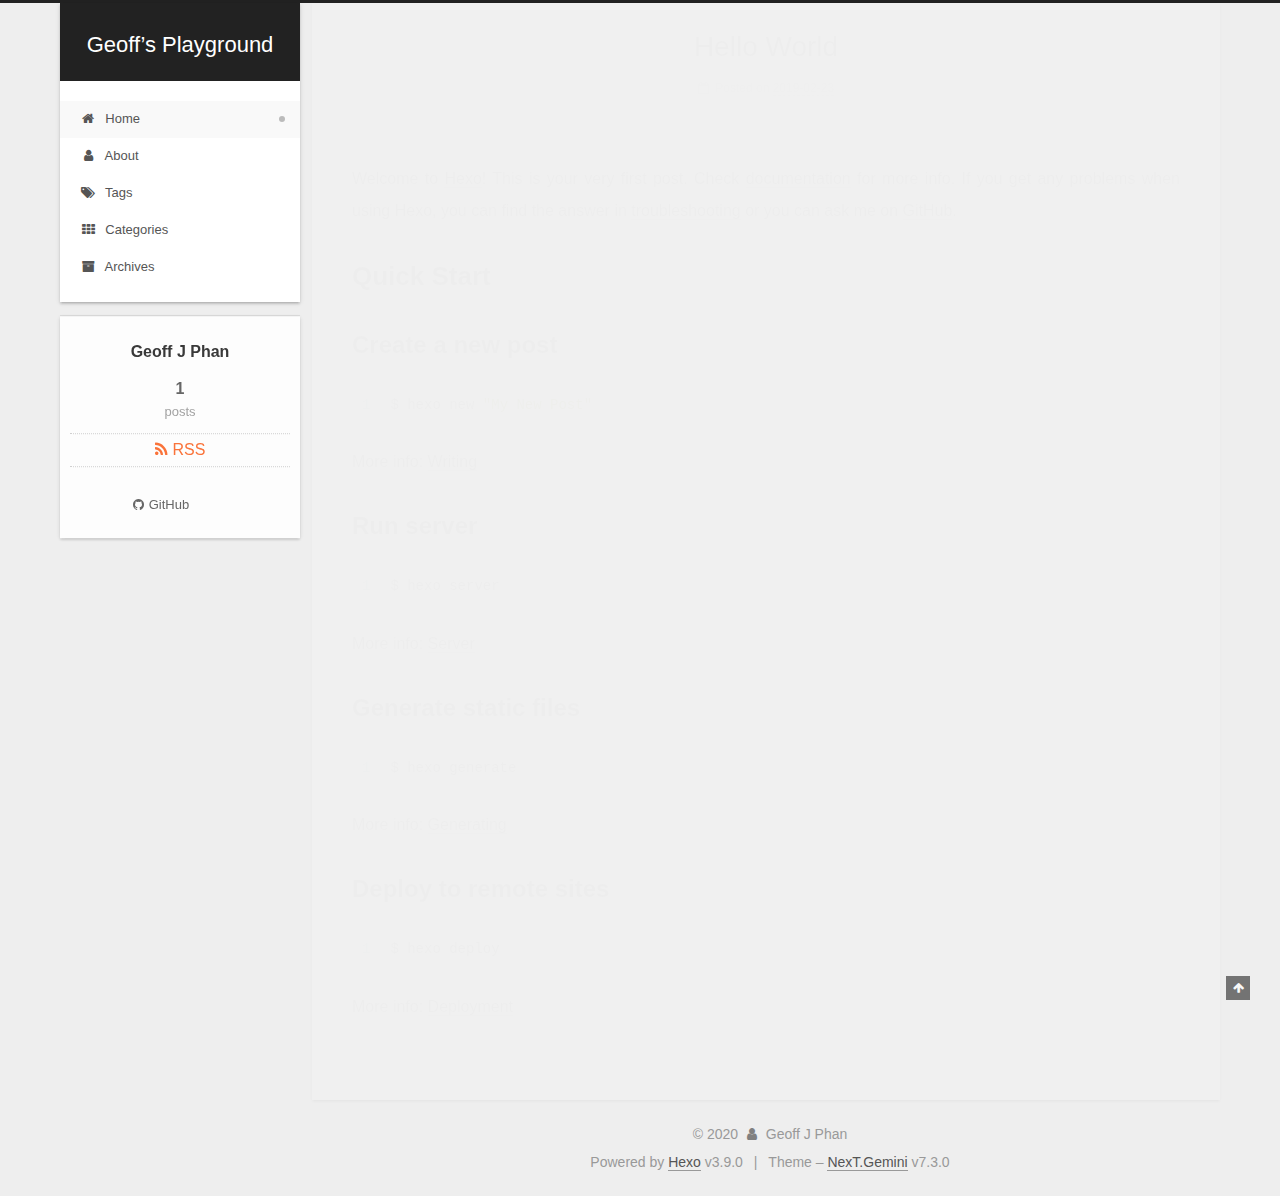
<file: index.html>
<!DOCTYPE html>





<html class="theme-next gemini use-motion" lang="en">
<head>
  <meta charset="UTF-8">
<meta name="generator" content="Hexo 3.9.0">
<meta name="viewport" content="width=device-width, initial-scale=1, maximum-scale=2">
<meta name="theme-color" content="#222">
<meta http-equiv="X-UA-Compatible" content="IE=edge">
  <link rel="apple-touch-icon" sizes="180x180" href="/images/apple-touch-icon-next.png?v=7.3.0">
  <link rel="icon" type="image/png" sizes="32x32" href="/images/favicon-32x32-next.png?v=7.3.0">
  <link rel="icon" type="image/png" sizes="16x16" href="/images/favicon-16x16-next.png?v=7.3.0">
  <link rel="mask-icon" href="/images/logo.svg?v=7.3.0" color="#222">

<link rel="stylesheet" href="/css/main.css?v=7.3.0">


<link rel="stylesheet" href="/lib/font-awesome/css/font-awesome.min.css?v=4.7.0">


<script id="hexo-configurations">
  var NexT = window.NexT || {};
  var CONFIG = {
    root: '/',
    scheme: 'Gemini',
    version: '7.3.0',
    exturl: false,
    sidebar: {"position":"left","display":"post","offset":12,"onmobile":false},
    back2top: {"enable":true,"sidebar":false,"scrollpercent":false},
    save_scroll: false,
    copycode: {"enable":false,"show_result":false,"style":null},
    fancybox: false,
    mediumzoom: false,
    lazyload: false,
    pangu: false,
    algolia: {
      applicationID: '',
      apiKey: '',
      indexName: '',
      hits: {"per_page":10},
      labels: {"input_placeholder":"Search for Posts","hits_empty":"We didn't find any results for the search: ${query}","hits_stats":"${hits} results found in ${time} ms"}
    },
    localsearch: {"enable":false,"trigger":"auto","top_n_per_article":1,"unescape":false,"preload":false},
    path: '',
    motion: {"enable":true,"async":false,"transition":{"post_block":"fadeIn","post_header":"slideDownIn","post_body":"slideDownIn","coll_header":"slideLeftIn","sidebar":"slideUpIn"}},
    translation: {
      copy_button: 'Copy',
      copy_success: 'Copied',
      copy_failure: 'Copy failed'
    }
  };
</script>

  <meta property="og:type" content="website">
<meta property="og:title" content="Geoff’s Playground">
<meta property="og:url" content="http://yoursite.com/index.html">
<meta property="og:site_name" content="Geoff’s Playground">
<meta property="og:locale" content="en">
<meta name="twitter:card" content="summary">
<meta name="twitter:title" content="Geoff’s Playground">
  <link rel="alternate" href="/atom.xml" title="Geoff’s Playground" type="application/atom+xml">
  <link rel="canonical" href="http://yoursite.com/">


<script id="page-configurations">
  // https://hexo.io/docs/variables.html
  CONFIG.page = {
    sidebar: "",
    isHome: true,
    isPost: false,
    isPage: false,
    isArchive: false
  };
</script>

  <title>Geoff’s Playground</title>
  








  <noscript>
  <style>
  .use-motion .motion-element,
  .use-motion .brand,
  .use-motion .menu-item,
  .sidebar-inner,
  .use-motion .post-block,
  .use-motion .pagination,
  .use-motion .comments,
  .use-motion .post-header,
  .use-motion .post-body,
  .use-motion .collection-title { opacity: initial; }

  .use-motion .logo,
  .use-motion .site-title,
  .use-motion .site-subtitle {
    opacity: initial;
    top: initial;
  }

  .use-motion .logo-line-before i { left: initial; }
  .use-motion .logo-line-after i { right: initial; }
  </style>
</noscript>

</head>

<body itemscope itemtype="http://schema.org/WebPage" lang="en">

  <div class="container sidebar-position-left">
    <div class="headband"></div>

    <header id="header" class="header" itemscope itemtype="http://schema.org/WPHeader">
      <div class="header-inner"><div class="site-brand-wrapper">
  <div class="site-meta">

    <div class="custom-logo-site-title">
      <a href="/" class="brand" rel="start">
        <span class="logo-line-before"><i></i></span>
        <span class="site-title">Geoff’s Playground</span>
        <span class="logo-line-after"><i></i></span>
      </a>
    </div>
  </div>

  <div class="site-nav-toggle">
    <button aria-label="Toggle navigation bar">
      <span class="btn-bar"></span>
      <span class="btn-bar"></span>
      <span class="btn-bar"></span>
    </button>
  </div>
</div>


<nav class="site-nav">
  
  <ul id="menu" class="menu">
      
      
      
        
        <li class="menu-item menu-item-home">
      
    

    <a href="/" rel="section"><i class="menu-item-icon fa fa-fw fa-home"></i> <br>Home</a>

  </li>
      
      
      
        
        <li class="menu-item menu-item-about">
      
    

    <a href="/about/" rel="section"><i class="menu-item-icon fa fa-fw fa-user"></i> <br>About</a>

  </li>
      
      
      
        
        <li class="menu-item menu-item-tags">
      
    

    <a href="/tags/" rel="section"><i class="menu-item-icon fa fa-fw fa-tags"></i> <br>Tags</a>

  </li>
      
      
      
        
        <li class="menu-item menu-item-categories">
      
    

    <a href="/categories/" rel="section"><i class="menu-item-icon fa fa-fw fa-th"></i> <br>Categories</a>

  </li>
      
      
      
        
        <li class="menu-item menu-item-archives">
      
    

    <a href="/archives/" rel="section"><i class="menu-item-icon fa fa-fw fa-archive"></i> <br>Archives</a>

  </li>
  </ul>

</nav>
</div>
    </header>

    


    <main id="main" class="main">
      <div class="main-inner">
        <div class="content-wrap">
            

          <div id="content" class="content page-home">
            
  <section id="posts" class="posts-expand">
      

  <article class="post post-type-normal" itemscope itemtype="http://schema.org/Article">
  
  
  
  <div class="post-block">
    <link itemprop="mainEntityOfPage" href="http://yoursite.com/2019/02/23/hello-world/">

    <span hidden itemprop="author" itemscope itemtype="http://schema.org/Person">
      <meta itemprop="name" content="Geoff J Phan">
      <meta itemprop="description" content="">
      <meta itemprop="image" content="/images/avatar.gif">
    </span>

    <span hidden itemprop="publisher" itemscope itemtype="http://schema.org/Organization">
      <meta itemprop="name" content="Geoff’s Playground">
    </span>
      <header class="post-header">

        
          <h1 class="post-title" itemprop="name headline">
              
              <a href="/2019/02/23/hello-world/" class="post-title-link" itemprop="url">Hello World</a>
            
          </h1>
        

        <div class="post-meta">
            <span class="post-meta-item">
              <span class="post-meta-item-icon">
                <i class="fa fa-calendar-o"></i>
              </span>
              <span class="post-meta-item-text">Posted on</span>

              
                
              

              <time title="Created: 2019-02-23 09:07:46" itemprop="dateCreated datePublished" datetime="2019-02-23T09:07:46-05:00">2019-02-23</time>
            </span>
          

          

        </div>
      </header>

    
    
    
    <div class="post-body" itemprop="articleBody">

      
          
            <p>Welcome to <a href="https://hexo.io/" target="_blank" rel="noopener">Hexo</a>! This is your very first post. Check <a href="https://hexo.io/docs/" target="_blank" rel="noopener">documentation</a> for more info. If you get any problems when using Hexo, you can find the answer in <a href="https://hexo.io/docs/troubleshooting.html" target="_blank" rel="noopener">troubleshooting</a> or you can ask me on <a href="https://github.com/hexojs/hexo/issues" target="_blank" rel="noopener">GitHub</a>.</p>
<h2 id="Quick-Start"><a href="#Quick-Start" class="headerlink" title="Quick Start"></a>Quick Start</h2><h3 id="Create-a-new-post"><a href="#Create-a-new-post" class="headerlink" title="Create a new post"></a>Create a new post</h3><figure class="highlight bash"><table><tr><td class="gutter"><pre><span class="line">1</span><br></pre></td><td class="code"><pre><span class="line">$ hexo new <span class="string">"My New Post"</span></span><br></pre></td></tr></table></figure>

<p>More info: <a href="https://hexo.io/docs/writing.html" target="_blank" rel="noopener">Writing</a></p>
<h3 id="Run-server"><a href="#Run-server" class="headerlink" title="Run server"></a>Run server</h3><figure class="highlight bash"><table><tr><td class="gutter"><pre><span class="line">1</span><br></pre></td><td class="code"><pre><span class="line">$ hexo server</span><br></pre></td></tr></table></figure>

<p>More info: <a href="https://hexo.io/docs/server.html" target="_blank" rel="noopener">Server</a></p>
<h3 id="Generate-static-files"><a href="#Generate-static-files" class="headerlink" title="Generate static files"></a>Generate static files</h3><figure class="highlight bash"><table><tr><td class="gutter"><pre><span class="line">1</span><br></pre></td><td class="code"><pre><span class="line">$ hexo generate</span><br></pre></td></tr></table></figure>

<p>More info: <a href="https://hexo.io/docs/generating.html" target="_blank" rel="noopener">Generating</a></p>
<h3 id="Deploy-to-remote-sites"><a href="#Deploy-to-remote-sites" class="headerlink" title="Deploy to remote sites"></a>Deploy to remote sites</h3><figure class="highlight bash"><table><tr><td class="gutter"><pre><span class="line">1</span><br></pre></td><td class="code"><pre><span class="line">$ hexo deploy</span><br></pre></td></tr></table></figure>

<p>More info: <a href="https://hexo.io/docs/deployment.html" target="_blank" rel="noopener">Deployment</a></p>

          
        
      
    </div>

    
    
    
      <footer class="post-footer">
          <div class="post-eof"></div>
        
      </footer>
  </div>
  
  
  
  </article>

    
  </section>

  


          </div>
          

        </div>
          
  
  <div class="sidebar-toggle">
    <div class="sidebar-toggle-line-wrap">
      <span class="sidebar-toggle-line sidebar-toggle-line-first"></span>
      <span class="sidebar-toggle-line sidebar-toggle-line-middle"></span>
      <span class="sidebar-toggle-line sidebar-toggle-line-last"></span>
    </div>
  </div>

  <aside id="sidebar" class="sidebar">
    <div class="sidebar-inner">

      <div class="site-overview-wrap sidebar-panel sidebar-panel-active">
        <div class="site-overview">

          <div class="site-author motion-element" itemprop="author" itemscope itemtype="http://schema.org/Person">
  <p class="site-author-name" itemprop="name">Geoff J Phan</p>
  <div class="site-description motion-element" itemprop="description"></div>
</div>
  <nav class="site-state motion-element">
      <div class="site-state-item site-state-posts">
        
          <a href="/archives/">
        
          <span class="site-state-item-count">1</span>
          <span class="site-state-item-name">posts</span>
        </a>
      </div>
    
  </nav>
  <div class="feed-link motion-element">
    <a href="/atom.xml" rel="alternate">
      <i class="fa fa-rss"></i>RSS
    </a>
  </div>
  <div class="links-of-author motion-element">
      <span class="links-of-author-item">
      
      
        
      
      
        
      
        <a href="https://github.com/vanjq" title="GitHub &rarr; https://github.com/vanjq" rel="noopener" target="_blank"><i class="fa fa-fw fa-github"></i>GitHub</a>
      </span>
    
  </div>



        </div>
      </div>

    </div>
  </aside>
  <div id="sidebar-dimmer"></div>


      </div>
    </main>

    <footer id="footer" class="footer">
      <div class="footer-inner">
        <div class="copyright">&copy; <span itemprop="copyrightYear">2020</span>
  <span class="with-love" id="animate">
    <i class="fa fa-user"></i>
  </span>
  <span class="author" itemprop="copyrightHolder">Geoff J Phan</span>
</div>
  <div class="powered-by">Powered by <a href="https://hexo.io" class="theme-link" rel="noopener" target="_blank">Hexo</a> v3.9.0</div>
  <span class="post-meta-divider">|</span>
  <div class="theme-info">Theme – <a href="https://theme-next.org" class="theme-link" rel="noopener" target="_blank">NexT.Gemini</a> v7.3.0</div>

        








        
      </div>
    </footer>
      <div class="back-to-top">
        <i class="fa fa-arrow-up"></i>
      </div>

    

  </div>

  
  <script src="/lib/jquery/index.js?v=3.4.1"></script>
  <script src="/lib/velocity/velocity.min.js?v=1.2.1"></script>
  <script src="/lib/velocity/velocity.ui.min.js?v=1.2.1"></script>

<script src="/js/utils.js?v=7.3.0"></script>
  <script src="/js/motion.js?v=7.3.0"></script>


  <script src="/js/affix.js?v=7.3.0"></script>
  <script src="/js/schemes/pisces.js?v=7.3.0"></script>



<script src="/js/next-boot.js?v=7.3.0"></script>




  




























  

  

  


  
</body>
</html>
</file>
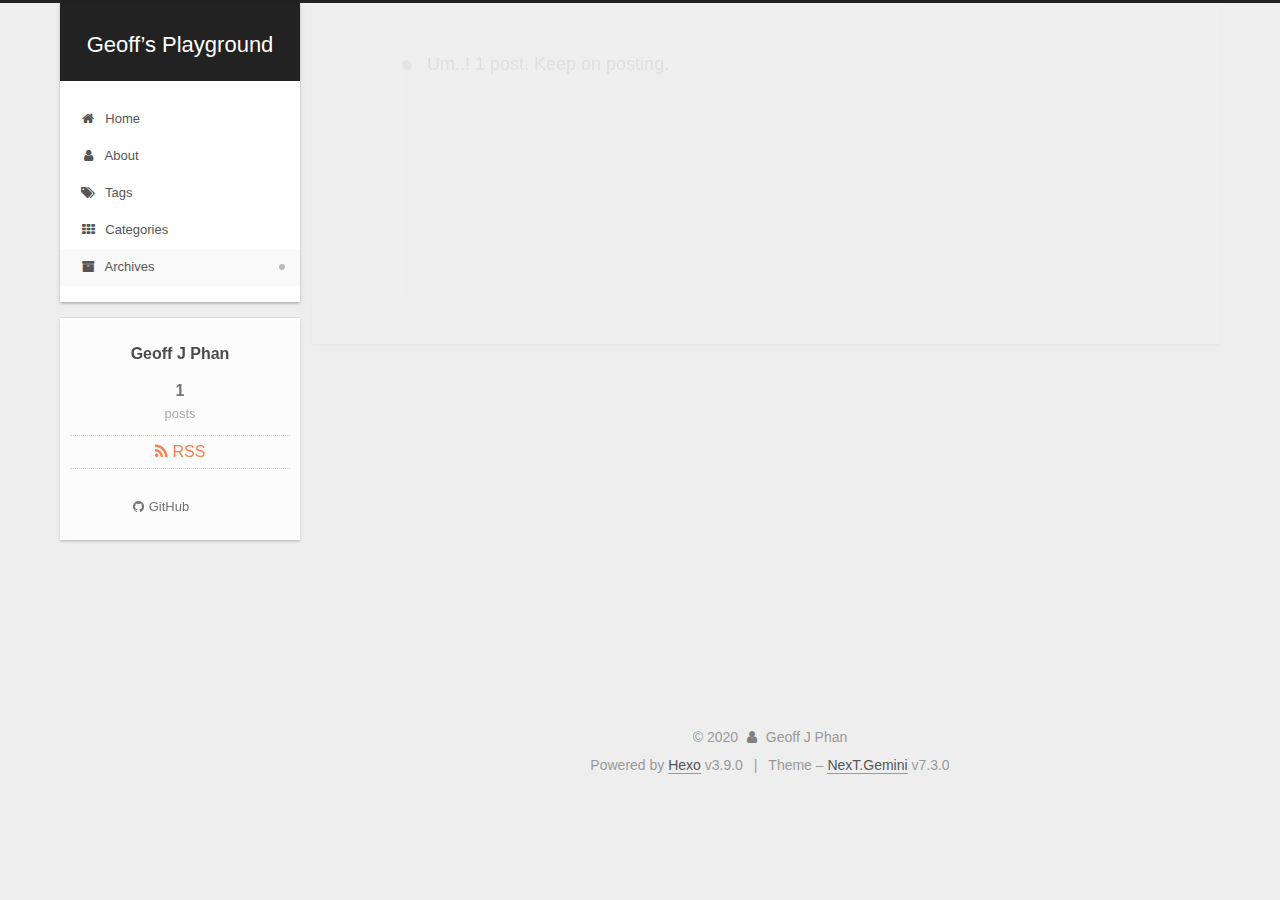
<file: archives/index.html>
<!DOCTYPE html>





<html class="theme-next gemini use-motion" lang="en">
<head>
  <meta charset="UTF-8">
<meta name="generator" content="Hexo 3.9.0">
<meta name="viewport" content="width=device-width, initial-scale=1, maximum-scale=2">
<meta name="theme-color" content="#222">
<meta http-equiv="X-UA-Compatible" content="IE=edge">
  <link rel="apple-touch-icon" sizes="180x180" href="/images/apple-touch-icon-next.png?v=7.3.0">
  <link rel="icon" type="image/png" sizes="32x32" href="/images/favicon-32x32-next.png?v=7.3.0">
  <link rel="icon" type="image/png" sizes="16x16" href="/images/favicon-16x16-next.png?v=7.3.0">
  <link rel="mask-icon" href="/images/logo.svg?v=7.3.0" color="#222">

<link rel="stylesheet" href="/css/main.css?v=7.3.0">


<link rel="stylesheet" href="/lib/font-awesome/css/font-awesome.min.css?v=4.7.0">


<script id="hexo-configurations">
  var NexT = window.NexT || {};
  var CONFIG = {
    root: '/',
    scheme: 'Gemini',
    version: '7.3.0',
    exturl: false,
    sidebar: {"position":"left","display":"post","offset":12,"onmobile":false},
    back2top: {"enable":true,"sidebar":false,"scrollpercent":false},
    save_scroll: false,
    copycode: {"enable":false,"show_result":false,"style":null},
    fancybox: false,
    mediumzoom: false,
    lazyload: false,
    pangu: false,
    algolia: {
      applicationID: '',
      apiKey: '',
      indexName: '',
      hits: {"per_page":10},
      labels: {"input_placeholder":"Search for Posts","hits_empty":"We didn't find any results for the search: ${query}","hits_stats":"${hits} results found in ${time} ms"}
    },
    localsearch: {"enable":false,"trigger":"auto","top_n_per_article":1,"unescape":false,"preload":false},
    path: '',
    motion: {"enable":true,"async":false,"transition":{"post_block":"fadeIn","post_header":"slideDownIn","post_body":"slideDownIn","coll_header":"slideLeftIn","sidebar":"slideUpIn"}},
    translation: {
      copy_button: 'Copy',
      copy_success: 'Copied',
      copy_failure: 'Copy failed'
    }
  };
</script>

  <meta property="og:type" content="website">
<meta property="og:title" content="Geoff’s Playground">
<meta property="og:url" content="http://yoursite.com/archives/index.html">
<meta property="og:site_name" content="Geoff’s Playground">
<meta property="og:locale" content="en">
<meta name="twitter:card" content="summary">
<meta name="twitter:title" content="Geoff’s Playground">
  <link rel="alternate" href="/atom.xml" title="Geoff’s Playground" type="application/atom+xml">
  <link rel="canonical" href="http://yoursite.com/archives/">


<script id="page-configurations">
  // https://hexo.io/docs/variables.html
  CONFIG.page = {
    sidebar: "",
    isHome: false,
    isPost: false,
    isPage: false,
    isArchive: true
  };
</script>

  <title>Archive | Geoff’s Playground</title>
  








  <noscript>
  <style>
  .use-motion .motion-element,
  .use-motion .brand,
  .use-motion .menu-item,
  .sidebar-inner,
  .use-motion .post-block,
  .use-motion .pagination,
  .use-motion .comments,
  .use-motion .post-header,
  .use-motion .post-body,
  .use-motion .collection-title { opacity: initial; }

  .use-motion .logo,
  .use-motion .site-title,
  .use-motion .site-subtitle {
    opacity: initial;
    top: initial;
  }

  .use-motion .logo-line-before i { left: initial; }
  .use-motion .logo-line-after i { right: initial; }
  </style>
</noscript>

</head>

<body itemscope itemtype="http://schema.org/WebPage" lang="en">

  <div class="container sidebar-position-left">
    <div class="headband"></div>

    <header id="header" class="header" itemscope itemtype="http://schema.org/WPHeader">
      <div class="header-inner"><div class="site-brand-wrapper">
  <div class="site-meta">

    <div class="custom-logo-site-title">
      <a href="/" class="brand" rel="start">
        <span class="logo-line-before"><i></i></span>
        <span class="site-title">Geoff’s Playground</span>
        <span class="logo-line-after"><i></i></span>
      </a>
    </div>
  </div>

  <div class="site-nav-toggle">
    <button aria-label="Toggle navigation bar">
      <span class="btn-bar"></span>
      <span class="btn-bar"></span>
      <span class="btn-bar"></span>
    </button>
  </div>
</div>


<nav class="site-nav">
  
  <ul id="menu" class="menu">
      
      
      
        
        <li class="menu-item menu-item-home">
      
    

    <a href="/" rel="section"><i class="menu-item-icon fa fa-fw fa-home"></i> <br>Home</a>

  </li>
      
      
      
        
        <li class="menu-item menu-item-about">
      
    

    <a href="/about/" rel="section"><i class="menu-item-icon fa fa-fw fa-user"></i> <br>About</a>

  </li>
      
      
      
        
        <li class="menu-item menu-item-tags">
      
    

    <a href="/tags/" rel="section"><i class="menu-item-icon fa fa-fw fa-tags"></i> <br>Tags</a>

  </li>
      
      
      
        
        <li class="menu-item menu-item-categories">
      
    

    <a href="/categories/" rel="section"><i class="menu-item-icon fa fa-fw fa-th"></i> <br>Categories</a>

  </li>
      
      
      
        
        <li class="menu-item menu-item-archives">
      
    

    <a href="/archives/" rel="section"><i class="menu-item-icon fa fa-fw fa-archive"></i> <br>Archives</a>

  </li>
  </ul>

</nav>
</div>
    </header>

    


    <main id="main" class="main">
      <div class="main-inner">
        <div class="content-wrap">
            

    
    
      
      
    
      
      
    
      
      
    
      
      
    
      
      
    
    

  

          <div id="content" class="content page-archive">
            

  
  
  
  <div class="post-block archive">
    <div id="posts" class="posts-collapse">
      <span class="archive-move-on"></span>
      <span class="archive-page-counter">
        
        
        
          
        
        Um..! 1 post. Keep on posting.
      </span>
      

      

  
  
  

  
    
    <div class="collection-title">
      <h1 class="archive-year" id="archive-year-2019">2019</h1>
    </div>
  
  

  <article class="post post-type-normal" itemscope itemtype="http://schema.org/Article">
    <header class="post-header">

      <h2 class="post-title">
        
          <a class="post-title-link" href="/2019/02/23/hello-world/" itemprop="url">
            
              <span itemprop="name">Hello World</span>
            
          </a>
        
      </h2>

      <div class="post-meta">
        <time class="post-time" itemprop="dateCreated"
              datetime="2019-02-23T09:07:46-05:00"
              content="2019-02-23">
          02-23
        </time>
      </div>

    </header>
  </article>




    </div>
  </div>
  
  
  

  



          </div>
          

        </div>
          
  
  <div class="sidebar-toggle">
    <div class="sidebar-toggle-line-wrap">
      <span class="sidebar-toggle-line sidebar-toggle-line-first"></span>
      <span class="sidebar-toggle-line sidebar-toggle-line-middle"></span>
      <span class="sidebar-toggle-line sidebar-toggle-line-last"></span>
    </div>
  </div>

  <aside id="sidebar" class="sidebar">
    <div class="sidebar-inner">

      <div class="site-overview-wrap sidebar-panel sidebar-panel-active">
        <div class="site-overview">

          <div class="site-author motion-element" itemprop="author" itemscope itemtype="http://schema.org/Person">
  <p class="site-author-name" itemprop="name">Geoff J Phan</p>
  <div class="site-description motion-element" itemprop="description"></div>
</div>
  <nav class="site-state motion-element">
      <div class="site-state-item site-state-posts">
        
          <a href="/archives/">
        
          <span class="site-state-item-count">1</span>
          <span class="site-state-item-name">posts</span>
        </a>
      </div>
    
  </nav>
  <div class="feed-link motion-element">
    <a href="/atom.xml" rel="alternate">
      <i class="fa fa-rss"></i>RSS
    </a>
  </div>
  <div class="links-of-author motion-element">
      <span class="links-of-author-item">
      
      
        
      
      
        
      
        <a href="https://github.com/vanjq" title="GitHub &rarr; https://github.com/vanjq" rel="noopener" target="_blank"><i class="fa fa-fw fa-github"></i>GitHub</a>
      </span>
    
  </div>



        </div>
      </div>

    </div>
  </aside>
  <div id="sidebar-dimmer"></div>


      </div>
    </main>

    <footer id="footer" class="footer">
      <div class="footer-inner">
        <div class="copyright">&copy; <span itemprop="copyrightYear">2020</span>
  <span class="with-love" id="animate">
    <i class="fa fa-user"></i>
  </span>
  <span class="author" itemprop="copyrightHolder">Geoff J Phan</span>
</div>
  <div class="powered-by">Powered by <a href="https://hexo.io" class="theme-link" rel="noopener" target="_blank">Hexo</a> v3.9.0</div>
  <span class="post-meta-divider">|</span>
  <div class="theme-info">Theme – <a href="https://theme-next.org" class="theme-link" rel="noopener" target="_blank">NexT.Gemini</a> v7.3.0</div>

        








        
      </div>
    </footer>
      <div class="back-to-top">
        <i class="fa fa-arrow-up"></i>
      </div>

    

  </div>

  
  <script src="/lib/jquery/index.js?v=3.4.1"></script>
  <script src="/lib/velocity/velocity.min.js?v=1.2.1"></script>
  <script src="/lib/velocity/velocity.ui.min.js?v=1.2.1"></script>

<script src="/js/utils.js?v=7.3.0"></script>
  <script src="/js/motion.js?v=7.3.0"></script>


  <script src="/js/affix.js?v=7.3.0"></script>
  <script src="/js/schemes/pisces.js?v=7.3.0"></script>



<script src="/js/next-boot.js?v=7.3.0"></script>




  




























  

  

  


  
</body>
</html>
</file>
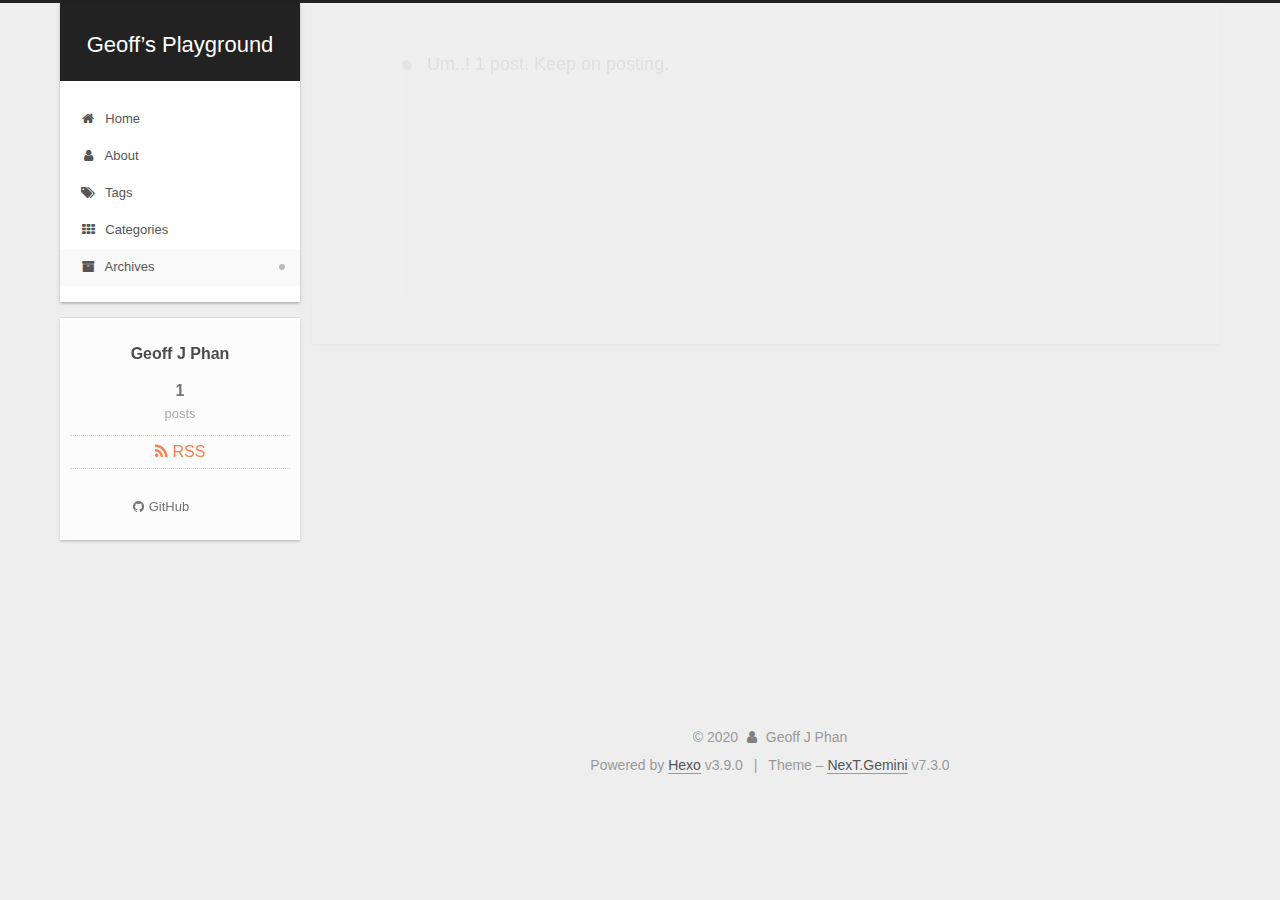
<file: archives/2019/index.html>
<!DOCTYPE html>





<html class="theme-next gemini use-motion" lang="en">
<head>
  <meta charset="UTF-8">
<meta name="generator" content="Hexo 3.9.0">
<meta name="viewport" content="width=device-width, initial-scale=1, maximum-scale=2">
<meta name="theme-color" content="#222">
<meta http-equiv="X-UA-Compatible" content="IE=edge">
  <link rel="apple-touch-icon" sizes="180x180" href="/images/apple-touch-icon-next.png?v=7.3.0">
  <link rel="icon" type="image/png" sizes="32x32" href="/images/favicon-32x32-next.png?v=7.3.0">
  <link rel="icon" type="image/png" sizes="16x16" href="/images/favicon-16x16-next.png?v=7.3.0">
  <link rel="mask-icon" href="/images/logo.svg?v=7.3.0" color="#222">

<link rel="stylesheet" href="/css/main.css?v=7.3.0">


<link rel="stylesheet" href="/lib/font-awesome/css/font-awesome.min.css?v=4.7.0">


<script id="hexo-configurations">
  var NexT = window.NexT || {};
  var CONFIG = {
    root: '/',
    scheme: 'Gemini',
    version: '7.3.0',
    exturl: false,
    sidebar: {"position":"left","display":"post","offset":12,"onmobile":false},
    back2top: {"enable":true,"sidebar":false,"scrollpercent":false},
    save_scroll: false,
    copycode: {"enable":false,"show_result":false,"style":null},
    fancybox: false,
    mediumzoom: false,
    lazyload: false,
    pangu: false,
    algolia: {
      applicationID: '',
      apiKey: '',
      indexName: '',
      hits: {"per_page":10},
      labels: {"input_placeholder":"Search for Posts","hits_empty":"We didn't find any results for the search: ${query}","hits_stats":"${hits} results found in ${time} ms"}
    },
    localsearch: {"enable":false,"trigger":"auto","top_n_per_article":1,"unescape":false,"preload":false},
    path: '',
    motion: {"enable":true,"async":false,"transition":{"post_block":"fadeIn","post_header":"slideDownIn","post_body":"slideDownIn","coll_header":"slideLeftIn","sidebar":"slideUpIn"}},
    translation: {
      copy_button: 'Copy',
      copy_success: 'Copied',
      copy_failure: 'Copy failed'
    }
  };
</script>

  <meta property="og:type" content="website">
<meta property="og:title" content="Geoff’s Playground">
<meta property="og:url" content="http://yoursite.com/archives/2019/index.html">
<meta property="og:site_name" content="Geoff’s Playground">
<meta property="og:locale" content="en">
<meta name="twitter:card" content="summary">
<meta name="twitter:title" content="Geoff’s Playground">
  <link rel="alternate" href="/atom.xml" title="Geoff’s Playground" type="application/atom+xml">
  <link rel="canonical" href="http://yoursite.com/archives/2019/">


<script id="page-configurations">
  // https://hexo.io/docs/variables.html
  CONFIG.page = {
    sidebar: "",
    isHome: false,
    isPost: false,
    isPage: false,
    isArchive: true
  };
</script>

  <title>Archive | Geoff’s Playground</title>
  








  <noscript>
  <style>
  .use-motion .motion-element,
  .use-motion .brand,
  .use-motion .menu-item,
  .sidebar-inner,
  .use-motion .post-block,
  .use-motion .pagination,
  .use-motion .comments,
  .use-motion .post-header,
  .use-motion .post-body,
  .use-motion .collection-title { opacity: initial; }

  .use-motion .logo,
  .use-motion .site-title,
  .use-motion .site-subtitle {
    opacity: initial;
    top: initial;
  }

  .use-motion .logo-line-before i { left: initial; }
  .use-motion .logo-line-after i { right: initial; }
  </style>
</noscript>

</head>

<body itemscope itemtype="http://schema.org/WebPage" lang="en">

  <div class="container sidebar-position-left">
    <div class="headband"></div>

    <header id="header" class="header" itemscope itemtype="http://schema.org/WPHeader">
      <div class="header-inner"><div class="site-brand-wrapper">
  <div class="site-meta">

    <div class="custom-logo-site-title">
      <a href="/" class="brand" rel="start">
        <span class="logo-line-before"><i></i></span>
        <span class="site-title">Geoff’s Playground</span>
        <span class="logo-line-after"><i></i></span>
      </a>
    </div>
  </div>

  <div class="site-nav-toggle">
    <button aria-label="Toggle navigation bar">
      <span class="btn-bar"></span>
      <span class="btn-bar"></span>
      <span class="btn-bar"></span>
    </button>
  </div>
</div>


<nav class="site-nav">
  
  <ul id="menu" class="menu">
      
      
      
        
        <li class="menu-item menu-item-home">
      
    

    <a href="/" rel="section"><i class="menu-item-icon fa fa-fw fa-home"></i> <br>Home</a>

  </li>
      
      
      
        
        <li class="menu-item menu-item-about">
      
    

    <a href="/about/" rel="section"><i class="menu-item-icon fa fa-fw fa-user"></i> <br>About</a>

  </li>
      
      
      
        
        <li class="menu-item menu-item-tags">
      
    

    <a href="/tags/" rel="section"><i class="menu-item-icon fa fa-fw fa-tags"></i> <br>Tags</a>

  </li>
      
      
      
        
        <li class="menu-item menu-item-categories">
      
    

    <a href="/categories/" rel="section"><i class="menu-item-icon fa fa-fw fa-th"></i> <br>Categories</a>

  </li>
      
      
      
        
        <li class="menu-item menu-item-archives">
      
    

    <a href="/archives/" rel="section"><i class="menu-item-icon fa fa-fw fa-archive"></i> <br>Archives</a>

  </li>
  </ul>

</nav>
</div>
    </header>

    


    <main id="main" class="main">
      <div class="main-inner">
        <div class="content-wrap">
            

    
    
      
      
    
      
      
    
      
      
    
      
      
    
      
      
    
    

  

          <div id="content" class="content page-archive">
            

  
  
  
  <div class="post-block archive">
    <div id="posts" class="posts-collapse">
      <span class="archive-move-on"></span>
      <span class="archive-page-counter">
        
        
        
          
        
        Um..! 1 post. Keep on posting.
      </span>
      

      

  
  
  

  
    
    <div class="collection-title">
      <h1 class="archive-year" id="archive-year-2019">2019</h1>
    </div>
  
  

  <article class="post post-type-normal" itemscope itemtype="http://schema.org/Article">
    <header class="post-header">

      <h2 class="post-title">
        
          <a class="post-title-link" href="/2019/02/23/hello-world/" itemprop="url">
            
              <span itemprop="name">Hello World</span>
            
          </a>
        
      </h2>

      <div class="post-meta">
        <time class="post-time" itemprop="dateCreated"
              datetime="2019-02-23T09:07:46-05:00"
              content="2019-02-23">
          02-23
        </time>
      </div>

    </header>
  </article>




    </div>
  </div>
  
  
  

  



          </div>
          

        </div>
          
  
  <div class="sidebar-toggle">
    <div class="sidebar-toggle-line-wrap">
      <span class="sidebar-toggle-line sidebar-toggle-line-first"></span>
      <span class="sidebar-toggle-line sidebar-toggle-line-middle"></span>
      <span class="sidebar-toggle-line sidebar-toggle-line-last"></span>
    </div>
  </div>

  <aside id="sidebar" class="sidebar">
    <div class="sidebar-inner">

      <div class="site-overview-wrap sidebar-panel sidebar-panel-active">
        <div class="site-overview">

          <div class="site-author motion-element" itemprop="author" itemscope itemtype="http://schema.org/Person">
  <p class="site-author-name" itemprop="name">Geoff J Phan</p>
  <div class="site-description motion-element" itemprop="description"></div>
</div>
  <nav class="site-state motion-element">
      <div class="site-state-item site-state-posts">
        
          <a href="/archives/">
        
          <span class="site-state-item-count">1</span>
          <span class="site-state-item-name">posts</span>
        </a>
      </div>
    
  </nav>
  <div class="feed-link motion-element">
    <a href="/atom.xml" rel="alternate">
      <i class="fa fa-rss"></i>RSS
    </a>
  </div>
  <div class="links-of-author motion-element">
      <span class="links-of-author-item">
      
      
        
      
      
        
      
        <a href="https://github.com/vanjq" title="GitHub &rarr; https://github.com/vanjq" rel="noopener" target="_blank"><i class="fa fa-fw fa-github"></i>GitHub</a>
      </span>
    
  </div>



        </div>
      </div>

    </div>
  </aside>
  <div id="sidebar-dimmer"></div>


      </div>
    </main>

    <footer id="footer" class="footer">
      <div class="footer-inner">
        <div class="copyright">&copy; <span itemprop="copyrightYear">2020</span>
  <span class="with-love" id="animate">
    <i class="fa fa-user"></i>
  </span>
  <span class="author" itemprop="copyrightHolder">Geoff J Phan</span>
</div>
  <div class="powered-by">Powered by <a href="https://hexo.io" class="theme-link" rel="noopener" target="_blank">Hexo</a> v3.9.0</div>
  <span class="post-meta-divider">|</span>
  <div class="theme-info">Theme – <a href="https://theme-next.org" class="theme-link" rel="noopener" target="_blank">NexT.Gemini</a> v7.3.0</div>

        








        
      </div>
    </footer>
      <div class="back-to-top">
        <i class="fa fa-arrow-up"></i>
      </div>

    

  </div>

  
  <script src="/lib/jquery/index.js?v=3.4.1"></script>
  <script src="/lib/velocity/velocity.min.js?v=1.2.1"></script>
  <script src="/lib/velocity/velocity.ui.min.js?v=1.2.1"></script>

<script src="/js/utils.js?v=7.3.0"></script>
  <script src="/js/motion.js?v=7.3.0"></script>


  <script src="/js/affix.js?v=7.3.0"></script>
  <script src="/js/schemes/pisces.js?v=7.3.0"></script>



<script src="/js/next-boot.js?v=7.3.0"></script>




  




























  

  

  


  
</body>
</html>
</file>
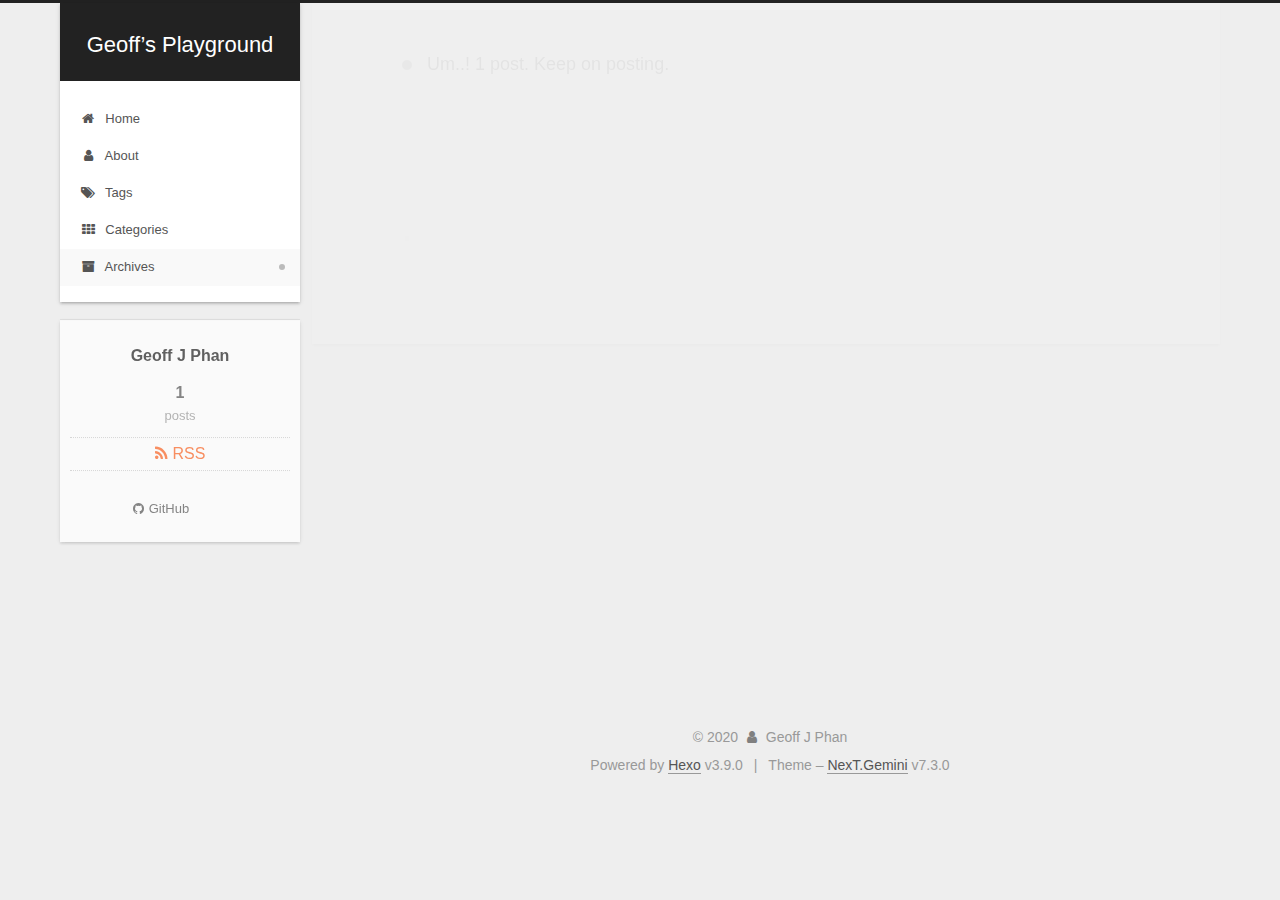
<file: archives/2019/02/index.html>
<!DOCTYPE html>





<html class="theme-next gemini use-motion" lang="en">
<head>
  <meta charset="UTF-8">
<meta name="generator" content="Hexo 3.9.0">
<meta name="viewport" content="width=device-width, initial-scale=1, maximum-scale=2">
<meta name="theme-color" content="#222">
<meta http-equiv="X-UA-Compatible" content="IE=edge">
  <link rel="apple-touch-icon" sizes="180x180" href="/images/apple-touch-icon-next.png?v=7.3.0">
  <link rel="icon" type="image/png" sizes="32x32" href="/images/favicon-32x32-next.png?v=7.3.0">
  <link rel="icon" type="image/png" sizes="16x16" href="/images/favicon-16x16-next.png?v=7.3.0">
  <link rel="mask-icon" href="/images/logo.svg?v=7.3.0" color="#222">

<link rel="stylesheet" href="/css/main.css?v=7.3.0">


<link rel="stylesheet" href="/lib/font-awesome/css/font-awesome.min.css?v=4.7.0">


<script id="hexo-configurations">
  var NexT = window.NexT || {};
  var CONFIG = {
    root: '/',
    scheme: 'Gemini',
    version: '7.3.0',
    exturl: false,
    sidebar: {"position":"left","display":"post","offset":12,"onmobile":false},
    back2top: {"enable":true,"sidebar":false,"scrollpercent":false},
    save_scroll: false,
    copycode: {"enable":false,"show_result":false,"style":null},
    fancybox: false,
    mediumzoom: false,
    lazyload: false,
    pangu: false,
    algolia: {
      applicationID: '',
      apiKey: '',
      indexName: '',
      hits: {"per_page":10},
      labels: {"input_placeholder":"Search for Posts","hits_empty":"We didn't find any results for the search: ${query}","hits_stats":"${hits} results found in ${time} ms"}
    },
    localsearch: {"enable":false,"trigger":"auto","top_n_per_article":1,"unescape":false,"preload":false},
    path: '',
    motion: {"enable":true,"async":false,"transition":{"post_block":"fadeIn","post_header":"slideDownIn","post_body":"slideDownIn","coll_header":"slideLeftIn","sidebar":"slideUpIn"}},
    translation: {
      copy_button: 'Copy',
      copy_success: 'Copied',
      copy_failure: 'Copy failed'
    }
  };
</script>

  <meta property="og:type" content="website">
<meta property="og:title" content="Geoff’s Playground">
<meta property="og:url" content="http://yoursite.com/archives/2019/02/index.html">
<meta property="og:site_name" content="Geoff’s Playground">
<meta property="og:locale" content="en">
<meta name="twitter:card" content="summary">
<meta name="twitter:title" content="Geoff’s Playground">
  <link rel="alternate" href="/atom.xml" title="Geoff’s Playground" type="application/atom+xml">
  <link rel="canonical" href="http://yoursite.com/archives/2019/02/">


<script id="page-configurations">
  // https://hexo.io/docs/variables.html
  CONFIG.page = {
    sidebar: "",
    isHome: false,
    isPost: false,
    isPage: false,
    isArchive: true
  };
</script>

  <title>Archive | Geoff’s Playground</title>
  








  <noscript>
  <style>
  .use-motion .motion-element,
  .use-motion .brand,
  .use-motion .menu-item,
  .sidebar-inner,
  .use-motion .post-block,
  .use-motion .pagination,
  .use-motion .comments,
  .use-motion .post-header,
  .use-motion .post-body,
  .use-motion .collection-title { opacity: initial; }

  .use-motion .logo,
  .use-motion .site-title,
  .use-motion .site-subtitle {
    opacity: initial;
    top: initial;
  }

  .use-motion .logo-line-before i { left: initial; }
  .use-motion .logo-line-after i { right: initial; }
  </style>
</noscript>

</head>

<body itemscope itemtype="http://schema.org/WebPage" lang="en">

  <div class="container sidebar-position-left">
    <div class="headband"></div>

    <header id="header" class="header" itemscope itemtype="http://schema.org/WPHeader">
      <div class="header-inner"><div class="site-brand-wrapper">
  <div class="site-meta">

    <div class="custom-logo-site-title">
      <a href="/" class="brand" rel="start">
        <span class="logo-line-before"><i></i></span>
        <span class="site-title">Geoff’s Playground</span>
        <span class="logo-line-after"><i></i></span>
      </a>
    </div>
  </div>

  <div class="site-nav-toggle">
    <button aria-label="Toggle navigation bar">
      <span class="btn-bar"></span>
      <span class="btn-bar"></span>
      <span class="btn-bar"></span>
    </button>
  </div>
</div>


<nav class="site-nav">
  
  <ul id="menu" class="menu">
      
      
      
        
        <li class="menu-item menu-item-home">
      
    

    <a href="/" rel="section"><i class="menu-item-icon fa fa-fw fa-home"></i> <br>Home</a>

  </li>
      
      
      
        
        <li class="menu-item menu-item-about">
      
    

    <a href="/about/" rel="section"><i class="menu-item-icon fa fa-fw fa-user"></i> <br>About</a>

  </li>
      
      
      
        
        <li class="menu-item menu-item-tags">
      
    

    <a href="/tags/" rel="section"><i class="menu-item-icon fa fa-fw fa-tags"></i> <br>Tags</a>

  </li>
      
      
      
        
        <li class="menu-item menu-item-categories">
      
    

    <a href="/categories/" rel="section"><i class="menu-item-icon fa fa-fw fa-th"></i> <br>Categories</a>

  </li>
      
      
      
        
        <li class="menu-item menu-item-archives">
      
    

    <a href="/archives/" rel="section"><i class="menu-item-icon fa fa-fw fa-archive"></i> <br>Archives</a>

  </li>
  </ul>

</nav>
</div>
    </header>

    


    <main id="main" class="main">
      <div class="main-inner">
        <div class="content-wrap">
            

    
    
      
      
    
      
      
    
      
      
    
      
      
    
      
      
    
    

  

          <div id="content" class="content page-archive">
            

  
  
  
  <div class="post-block archive">
    <div id="posts" class="posts-collapse">
      <span class="archive-move-on"></span>
      <span class="archive-page-counter">
        
        
        
          
        
        Um..! 1 post. Keep on posting.
      </span>
      

      

  
  
  

  
    
    <div class="collection-title">
      <h1 class="archive-year" id="archive-year-2019">2019</h1>
    </div>
  
  

  <article class="post post-type-normal" itemscope itemtype="http://schema.org/Article">
    <header class="post-header">

      <h2 class="post-title">
        
          <a class="post-title-link" href="/2019/02/23/hello-world/" itemprop="url">
            
              <span itemprop="name">Hello World</span>
            
          </a>
        
      </h2>

      <div class="post-meta">
        <time class="post-time" itemprop="dateCreated"
              datetime="2019-02-23T09:07:46-05:00"
              content="2019-02-23">
          02-23
        </time>
      </div>

    </header>
  </article>




    </div>
  </div>
  
  
  

  



          </div>
          

        </div>
          
  
  <div class="sidebar-toggle">
    <div class="sidebar-toggle-line-wrap">
      <span class="sidebar-toggle-line sidebar-toggle-line-first"></span>
      <span class="sidebar-toggle-line sidebar-toggle-line-middle"></span>
      <span class="sidebar-toggle-line sidebar-toggle-line-last"></span>
    </div>
  </div>

  <aside id="sidebar" class="sidebar">
    <div class="sidebar-inner">

      <div class="site-overview-wrap sidebar-panel sidebar-panel-active">
        <div class="site-overview">

          <div class="site-author motion-element" itemprop="author" itemscope itemtype="http://schema.org/Person">
  <p class="site-author-name" itemprop="name">Geoff J Phan</p>
  <div class="site-description motion-element" itemprop="description"></div>
</div>
  <nav class="site-state motion-element">
      <div class="site-state-item site-state-posts">
        
          <a href="/archives/">
        
          <span class="site-state-item-count">1</span>
          <span class="site-state-item-name">posts</span>
        </a>
      </div>
    
  </nav>
  <div class="feed-link motion-element">
    <a href="/atom.xml" rel="alternate">
      <i class="fa fa-rss"></i>RSS
    </a>
  </div>
  <div class="links-of-author motion-element">
      <span class="links-of-author-item">
      
      
        
      
      
        
      
        <a href="https://github.com/vanjq" title="GitHub &rarr; https://github.com/vanjq" rel="noopener" target="_blank"><i class="fa fa-fw fa-github"></i>GitHub</a>
      </span>
    
  </div>



        </div>
      </div>

    </div>
  </aside>
  <div id="sidebar-dimmer"></div>


      </div>
    </main>

    <footer id="footer" class="footer">
      <div class="footer-inner">
        <div class="copyright">&copy; <span itemprop="copyrightYear">2020</span>
  <span class="with-love" id="animate">
    <i class="fa fa-user"></i>
  </span>
  <span class="author" itemprop="copyrightHolder">Geoff J Phan</span>
</div>
  <div class="powered-by">Powered by <a href="https://hexo.io" class="theme-link" rel="noopener" target="_blank">Hexo</a> v3.9.0</div>
  <span class="post-meta-divider">|</span>
  <div class="theme-info">Theme – <a href="https://theme-next.org" class="theme-link" rel="noopener" target="_blank">NexT.Gemini</a> v7.3.0</div>

        








        
      </div>
    </footer>
      <div class="back-to-top">
        <i class="fa fa-arrow-up"></i>
      </div>

    

  </div>

  
  <script src="/lib/jquery/index.js?v=3.4.1"></script>
  <script src="/lib/velocity/velocity.min.js?v=1.2.1"></script>
  <script src="/lib/velocity/velocity.ui.min.js?v=1.2.1"></script>

<script src="/js/utils.js?v=7.3.0"></script>
  <script src="/js/motion.js?v=7.3.0"></script>


  <script src="/js/affix.js?v=7.3.0"></script>
  <script src="/js/schemes/pisces.js?v=7.3.0"></script>



<script src="/js/next-boot.js?v=7.3.0"></script>




  




























  

  

  


  
</body>
</html>
</file>
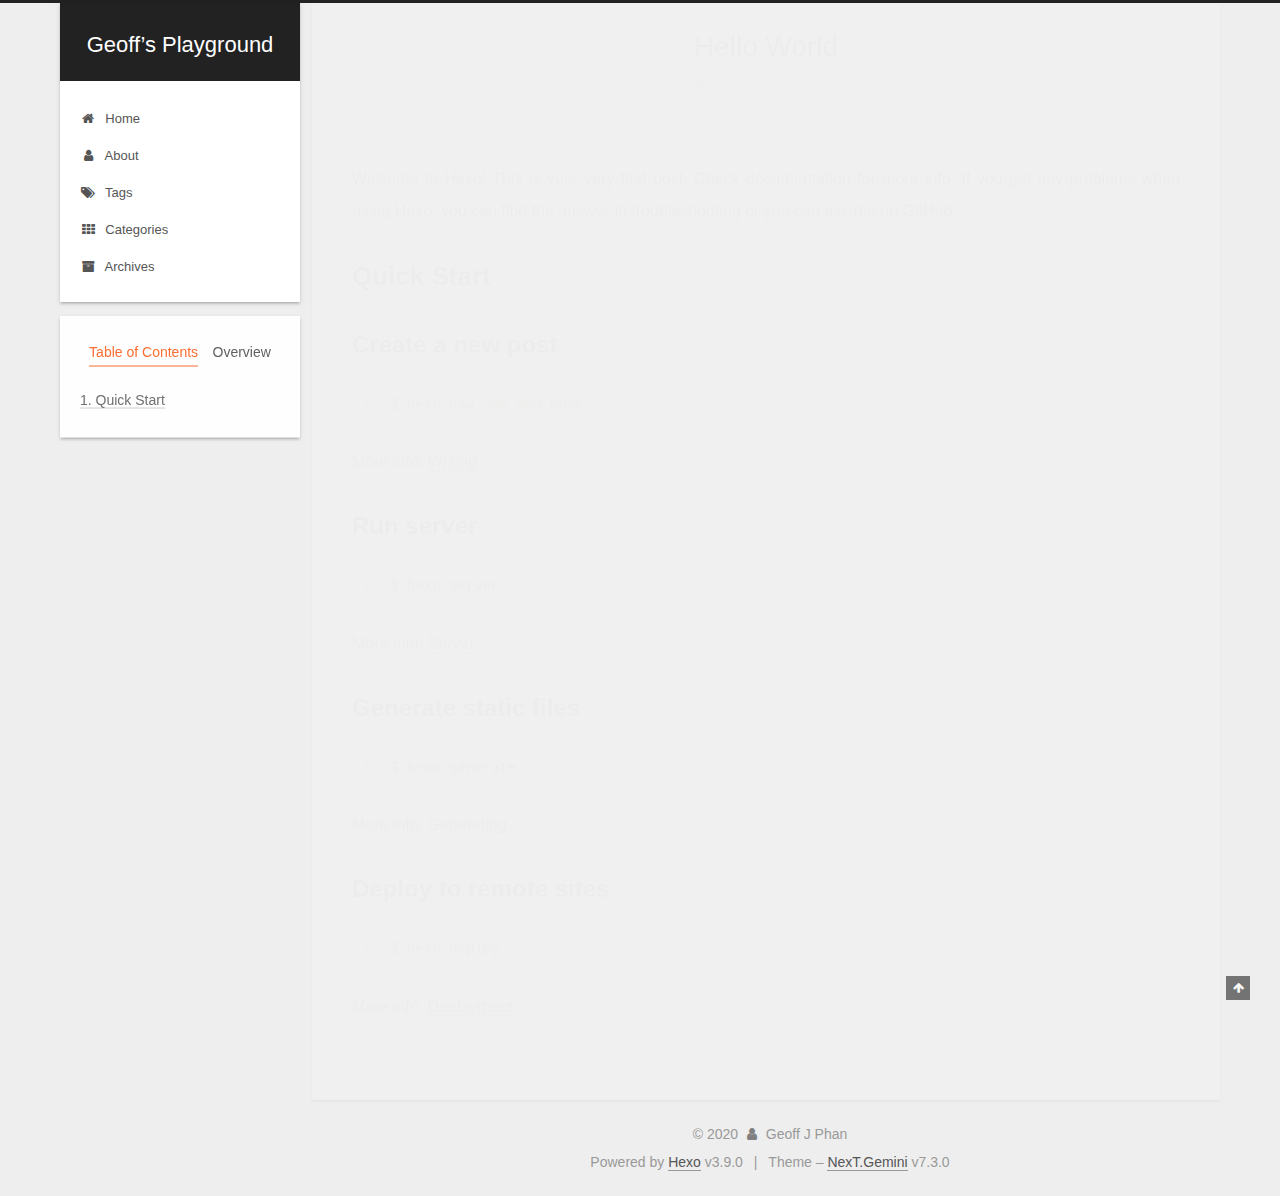
<file: 2019/02/23/hello-world/index.html>
<!DOCTYPE html>





<html class="theme-next gemini use-motion" lang="en">
<head>
  <meta charset="UTF-8">
<meta name="generator" content="Hexo 3.9.0">
<meta name="viewport" content="width=device-width, initial-scale=1, maximum-scale=2">
<meta name="theme-color" content="#222">
<meta http-equiv="X-UA-Compatible" content="IE=edge">
  <link rel="apple-touch-icon" sizes="180x180" href="/images/apple-touch-icon-next.png?v=7.3.0">
  <link rel="icon" type="image/png" sizes="32x32" href="/images/favicon-32x32-next.png?v=7.3.0">
  <link rel="icon" type="image/png" sizes="16x16" href="/images/favicon-16x16-next.png?v=7.3.0">
  <link rel="mask-icon" href="/images/logo.svg?v=7.3.0" color="#222">

<link rel="stylesheet" href="/css/main.css?v=7.3.0">


<link rel="stylesheet" href="/lib/font-awesome/css/font-awesome.min.css?v=4.7.0">


<script id="hexo-configurations">
  var NexT = window.NexT || {};
  var CONFIG = {
    root: '/',
    scheme: 'Gemini',
    version: '7.3.0',
    exturl: false,
    sidebar: {"position":"left","display":"post","offset":12,"onmobile":false},
    back2top: {"enable":true,"sidebar":false,"scrollpercent":false},
    save_scroll: false,
    copycode: {"enable":false,"show_result":false,"style":null},
    fancybox: false,
    mediumzoom: false,
    lazyload: false,
    pangu: false,
    algolia: {
      applicationID: '',
      apiKey: '',
      indexName: '',
      hits: {"per_page":10},
      labels: {"input_placeholder":"Search for Posts","hits_empty":"We didn't find any results for the search: ${query}","hits_stats":"${hits} results found in ${time} ms"}
    },
    localsearch: {"enable":false,"trigger":"auto","top_n_per_article":1,"unescape":false,"preload":false},
    path: '',
    motion: {"enable":true,"async":false,"transition":{"post_block":"fadeIn","post_header":"slideDownIn","post_body":"slideDownIn","coll_header":"slideLeftIn","sidebar":"slideUpIn"}},
    translation: {
      copy_button: 'Copy',
      copy_success: 'Copied',
      copy_failure: 'Copy failed'
    }
  };
</script>

  <meta name="description" content="Welcome to Hexo! This is your very first post. Check documentation for more info. If you get any problems when using Hexo, you can find the answer in troubleshooting or you can ask me on GitHub. Quick">
<meta property="og:type" content="article">
<meta property="og:title" content="Hello World">
<meta property="og:url" content="http://yoursite.com/2019/02/23/hello-world/index.html">
<meta property="og:site_name" content="Geoff’s Playground">
<meta property="og:description" content="Welcome to Hexo! This is your very first post. Check documentation for more info. If you get any problems when using Hexo, you can find the answer in troubleshooting or you can ask me on GitHub. Quick">
<meta property="og:locale" content="en">
<meta property="og:updated_time" content="2019-02-23T14:07:46.849Z">
<meta name="twitter:card" content="summary">
<meta name="twitter:title" content="Hello World">
<meta name="twitter:description" content="Welcome to Hexo! This is your very first post. Check documentation for more info. If you get any problems when using Hexo, you can find the answer in troubleshooting or you can ask me on GitHub. Quick">
  <link rel="alternate" href="/atom.xml" title="Geoff’s Playground" type="application/atom+xml">
  <link rel="canonical" href="http://yoursite.com/2019/02/23/hello-world/">


<script id="page-configurations">
  // https://hexo.io/docs/variables.html
  CONFIG.page = {
    sidebar: "",
    isHome: false,
    isPost: true,
    isPage: false,
    isArchive: false
  };
</script>

  <title>Hello World | Geoff’s Playground</title>
  








  <noscript>
  <style>
  .use-motion .motion-element,
  .use-motion .brand,
  .use-motion .menu-item,
  .sidebar-inner,
  .use-motion .post-block,
  .use-motion .pagination,
  .use-motion .comments,
  .use-motion .post-header,
  .use-motion .post-body,
  .use-motion .collection-title { opacity: initial; }

  .use-motion .logo,
  .use-motion .site-title,
  .use-motion .site-subtitle {
    opacity: initial;
    top: initial;
  }

  .use-motion .logo-line-before i { left: initial; }
  .use-motion .logo-line-after i { right: initial; }
  </style>
</noscript>

</head>

<body itemscope itemtype="http://schema.org/WebPage" lang="en">

  <div class="container sidebar-position-left">
    <div class="headband"></div>

    <header id="header" class="header" itemscope itemtype="http://schema.org/WPHeader">
      <div class="header-inner"><div class="site-brand-wrapper">
  <div class="site-meta">

    <div class="custom-logo-site-title">
      <a href="/" class="brand" rel="start">
        <span class="logo-line-before"><i></i></span>
        <span class="site-title">Geoff’s Playground</span>
        <span class="logo-line-after"><i></i></span>
      </a>
    </div>
  </div>

  <div class="site-nav-toggle">
    <button aria-label="Toggle navigation bar">
      <span class="btn-bar"></span>
      <span class="btn-bar"></span>
      <span class="btn-bar"></span>
    </button>
  </div>
</div>


<nav class="site-nav">
  
  <ul id="menu" class="menu">
      
      
      
        
        <li class="menu-item menu-item-home">
      
    

    <a href="/" rel="section"><i class="menu-item-icon fa fa-fw fa-home"></i> <br>Home</a>

  </li>
      
      
      
        
        <li class="menu-item menu-item-about">
      
    

    <a href="/about/" rel="section"><i class="menu-item-icon fa fa-fw fa-user"></i> <br>About</a>

  </li>
      
      
      
        
        <li class="menu-item menu-item-tags">
      
    

    <a href="/tags/" rel="section"><i class="menu-item-icon fa fa-fw fa-tags"></i> <br>Tags</a>

  </li>
      
      
      
        
        <li class="menu-item menu-item-categories">
      
    

    <a href="/categories/" rel="section"><i class="menu-item-icon fa fa-fw fa-th"></i> <br>Categories</a>

  </li>
      
      
      
        
        <li class="menu-item menu-item-archives">
      
    

    <a href="/archives/" rel="section"><i class="menu-item-icon fa fa-fw fa-archive"></i> <br>Archives</a>

  </li>
  </ul>

</nav>
</div>
    </header>

    


    <main id="main" class="main">
      <div class="main-inner">
        <div class="content-wrap">
            

          <div id="content" class="content page-post-detail">
            

  <div id="posts" class="posts-expand">
    

  <article class="post post-type-normal" itemscope itemtype="http://schema.org/Article">
  
  
  
  <div class="post-block">
    <link itemprop="mainEntityOfPage" href="http://yoursite.com/2019/02/23/hello-world/">

    <span hidden itemprop="author" itemscope itemtype="http://schema.org/Person">
      <meta itemprop="name" content="Geoff J Phan">
      <meta itemprop="description" content="">
      <meta itemprop="image" content="/images/avatar.gif">
    </span>

    <span hidden itemprop="publisher" itemscope itemtype="http://schema.org/Organization">
      <meta itemprop="name" content="Geoff’s Playground">
    </span>
      <header class="post-header">

        
          <h1 class="post-title" itemprop="name headline">Hello World

            
          </h1>
        

        <div class="post-meta">
            <span class="post-meta-item">
              <span class="post-meta-item-icon">
                <i class="fa fa-calendar-o"></i>
              </span>
              <span class="post-meta-item-text">Posted on</span>

              
                
              

              <time title="Created: 2019-02-23 09:07:46" itemprop="dateCreated datePublished" datetime="2019-02-23T09:07:46-05:00">2019-02-23</time>
            </span>
          

          

        </div>
      </header>

    
    
    
    <div class="post-body" itemprop="articleBody">

      
        <p>Welcome to <a href="https://hexo.io/" target="_blank" rel="noopener">Hexo</a>! This is your very first post. Check <a href="https://hexo.io/docs/" target="_blank" rel="noopener">documentation</a> for more info. If you get any problems when using Hexo, you can find the answer in <a href="https://hexo.io/docs/troubleshooting.html" target="_blank" rel="noopener">troubleshooting</a> or you can ask me on <a href="https://github.com/hexojs/hexo/issues" target="_blank" rel="noopener">GitHub</a>.</p>
<h2 id="Quick-Start"><a href="#Quick-Start" class="headerlink" title="Quick Start"></a>Quick Start</h2><h3 id="Create-a-new-post"><a href="#Create-a-new-post" class="headerlink" title="Create a new post"></a>Create a new post</h3><figure class="highlight bash"><table><tr><td class="gutter"><pre><span class="line">1</span><br></pre></td><td class="code"><pre><span class="line">$ hexo new <span class="string">"My New Post"</span></span><br></pre></td></tr></table></figure>

<p>More info: <a href="https://hexo.io/docs/writing.html" target="_blank" rel="noopener">Writing</a></p>
<h3 id="Run-server"><a href="#Run-server" class="headerlink" title="Run server"></a>Run server</h3><figure class="highlight bash"><table><tr><td class="gutter"><pre><span class="line">1</span><br></pre></td><td class="code"><pre><span class="line">$ hexo server</span><br></pre></td></tr></table></figure>

<p>More info: <a href="https://hexo.io/docs/server.html" target="_blank" rel="noopener">Server</a></p>
<h3 id="Generate-static-files"><a href="#Generate-static-files" class="headerlink" title="Generate static files"></a>Generate static files</h3><figure class="highlight bash"><table><tr><td class="gutter"><pre><span class="line">1</span><br></pre></td><td class="code"><pre><span class="line">$ hexo generate</span><br></pre></td></tr></table></figure>

<p>More info: <a href="https://hexo.io/docs/generating.html" target="_blank" rel="noopener">Generating</a></p>
<h3 id="Deploy-to-remote-sites"><a href="#Deploy-to-remote-sites" class="headerlink" title="Deploy to remote sites"></a>Deploy to remote sites</h3><figure class="highlight bash"><table><tr><td class="gutter"><pre><span class="line">1</span><br></pre></td><td class="code"><pre><span class="line">$ hexo deploy</span><br></pre></td></tr></table></figure>

<p>More info: <a href="https://hexo.io/docs/deployment.html" target="_blank" rel="noopener">Deployment</a></p>

    </div>

    
    
    
        
      

      <footer class="post-footer">

        

      </footer>
    
  </div>
  
  
  
  </article>

  </div>


          </div>
          

        </div>
          
  
  <div class="sidebar-toggle">
    <div class="sidebar-toggle-line-wrap">
      <span class="sidebar-toggle-line sidebar-toggle-line-first"></span>
      <span class="sidebar-toggle-line sidebar-toggle-line-middle"></span>
      <span class="sidebar-toggle-line sidebar-toggle-line-last"></span>
    </div>
  </div>

  <aside id="sidebar" class="sidebar">
    <div class="sidebar-inner">
        <ul class="sidebar-nav motion-element">
          <li class="sidebar-nav-toc sidebar-nav-active" data-target="post-toc-wrap">
            Table of Contents
          </li>
          <li class="sidebar-nav-overview" data-target="site-overview-wrap">
            Overview
          </li>
        </ul>
      

      <div class="site-overview-wrap sidebar-panel">
        <div class="site-overview">

          <div class="site-author motion-element" itemprop="author" itemscope itemtype="http://schema.org/Person">
  <p class="site-author-name" itemprop="name">Geoff J Phan</p>
  <div class="site-description motion-element" itemprop="description"></div>
</div>
  <nav class="site-state motion-element">
      <div class="site-state-item site-state-posts">
        
          <a href="/archives/">
        
          <span class="site-state-item-count">1</span>
          <span class="site-state-item-name">posts</span>
        </a>
      </div>
    
  </nav>
  <div class="feed-link motion-element">
    <a href="/atom.xml" rel="alternate">
      <i class="fa fa-rss"></i>RSS
    </a>
  </div>
  <div class="links-of-author motion-element">
      <span class="links-of-author-item">
      
      
        
      
      
        
      
        <a href="https://github.com/vanjq" title="GitHub &rarr; https://github.com/vanjq" rel="noopener" target="_blank"><i class="fa fa-fw fa-github"></i>GitHub</a>
      </span>
    
  </div>



        </div>
      </div>
      <!--noindex-->
        <div class="post-toc-wrap motion-element sidebar-panel sidebar-panel-active">
          <div class="post-toc">

            
            
            
            

            
              <div class="post-toc-content"><ol class="nav"><li class="nav-item nav-level-2"><a class="nav-link" href="#Quick-Start"><span class="nav-number">1.</span> <span class="nav-text">Quick Start</span></a><ol class="nav-child"><li class="nav-item nav-level-3"><a class="nav-link" href="#Create-a-new-post"><span class="nav-number">1.1.</span> <span class="nav-text">Create a new post</span></a></li><li class="nav-item nav-level-3"><a class="nav-link" href="#Run-server"><span class="nav-number">1.2.</span> <span class="nav-text">Run server</span></a></li><li class="nav-item nav-level-3"><a class="nav-link" href="#Generate-static-files"><span class="nav-number">1.3.</span> <span class="nav-text">Generate static files</span></a></li><li class="nav-item nav-level-3"><a class="nav-link" href="#Deploy-to-remote-sites"><span class="nav-number">1.4.</span> <span class="nav-text">Deploy to remote sites</span></a></li></ol></li></ol></div>
            

          </div>
        </div>
      <!--/noindex-->
      

    </div>
  </aside>
  <div id="sidebar-dimmer"></div>


      </div>
    </main>

    <footer id="footer" class="footer">
      <div class="footer-inner">
        <div class="copyright">&copy; <span itemprop="copyrightYear">2020</span>
  <span class="with-love" id="animate">
    <i class="fa fa-user"></i>
  </span>
  <span class="author" itemprop="copyrightHolder">Geoff J Phan</span>
</div>
  <div class="powered-by">Powered by <a href="https://hexo.io" class="theme-link" rel="noopener" target="_blank">Hexo</a> v3.9.0</div>
  <span class="post-meta-divider">|</span>
  <div class="theme-info">Theme – <a href="https://theme-next.org" class="theme-link" rel="noopener" target="_blank">NexT.Gemini</a> v7.3.0</div>

        








        
      </div>
    </footer>
      <div class="back-to-top">
        <i class="fa fa-arrow-up"></i>
      </div>

    

  </div>

  
  <script src="/lib/jquery/index.js?v=3.4.1"></script>
  <script src="/lib/velocity/velocity.min.js?v=1.2.1"></script>
  <script src="/lib/velocity/velocity.ui.min.js?v=1.2.1"></script>

<script src="/js/utils.js?v=7.3.0"></script>
  <script src="/js/motion.js?v=7.3.0"></script>


  <script src="/js/affix.js?v=7.3.0"></script>
  <script src="/js/schemes/pisces.js?v=7.3.0"></script>



<script src="/js/next-boot.js?v=7.3.0"></script>




  




























  

  

  


  
  <script src="/js/scrollspy.js?v=7.3.0"></script>
<script src="/js/post-details.js?v=7.3.0"></script>


</body>
</html>
</file>
<file: css/main.css>
html {
  line-height: 1.15; /* 1 */
  -webkit-text-size-adjust: 100%; /* 2 */
}
body {
  margin: 0;
}
main {
  display: block;
}
h1 {
  font-size: 2em;
  margin: 0.67em 0;
}
hr {
  box-sizing: content-box; /* 1 */
  height: 0; /* 1 */
  overflow: visible; /* 2 */
}
pre {
  font-family: monospace, monospace; /* 1 */
  font-size: 1em; /* 2 */
}
a {
  background-color: transparent;
}
abbr[title] {
  border-bottom: none; /* 1 */
  text-decoration: underline; /* 2 */
  text-decoration: underline dotted; /* 2 */
}
b,
strong {
  font-weight: bolder;
}
code,
kbd,
samp {
  font-family: monospace, monospace; /* 1 */
  font-size: 1em; /* 2 */
}
small {
  font-size: 80%;
}
sub,
sup {
  font-size: 75%;
  line-height: 0;
  position: relative;
  vertical-align: baseline;
}
sub {
  bottom: -0.25em;
}
sup {
  top: -0.5em;
}
img {
  border-style: none;
}
button,
input,
optgroup,
select,
textarea {
  font-family: inherit; /* 1 */
  font-size: 100%; /* 1 */
  line-height: 1.15; /* 1 */
  margin: 0; /* 2 */
}
button,
input {
/* 1 */
  overflow: visible;
}
button,
select {
/* 1 */
  text-transform: none;
}
button,
[type='button'],
[type='reset'],
[type='submit'] {
  -webkit-appearance: button;
}
button::-moz-focus-inner,
[type='button']::-moz-focus-inner,
[type='reset']::-moz-focus-inner,
[type='submit']::-moz-focus-inner {
  border-style: none;
  padding: 0;
}
button:-moz-focusring,
[type='button']:-moz-focusring,
[type='reset']:-moz-focusring,
[type='submit']:-moz-focusring {
  outline: 1px dotted ButtonText;
}
fieldset {
  padding: 0.35em 0.75em 0.625em;
}
legend {
  box-sizing: border-box; /* 1 */
  color: inherit; /* 2 */
  display: table; /* 1 */
  max-width: 100%; /* 1 */
  padding: 0; /* 3 */
  white-space: normal; /* 1 */
}
progress {
  vertical-align: baseline;
}
textarea {
  overflow: auto;
}
[type='checkbox'],
[type='radio'] {
  box-sizing: border-box; /* 1 */
  padding: 0; /* 2 */
}
[type='number']::-webkit-inner-spin-button,
[type='number']::-webkit-outer-spin-button {
  height: auto;
}
[type='search'] {
  outline-offset: -2px; /* 2 */
  -webkit-appearance: textfield; /* 1 */
}
[type='search']::-webkit-search-decoration {
  -webkit-appearance: none;
}
::-webkit-file-upload-button {
  font: inherit; /* 2 */
  -webkit-appearance: button; /* 1 */
}
details {
  display: block;
}
summary {
  display: list-item;
}
template {
  display: none;
}
[hidden] {
  display: none;
}
::selection {
  background: #262a30;
  color: #fff;
}
body {
  background: #eee;
  color: #555;
  font-family: 'Lato', "PingFang SC", "Microsoft YaHei", sans-serif;
  font-size: 1em;
  line-height: 2;
  position: relative;
}
@media (max-width: 991px) {
  body {
    padding-right: 0 !important;
  }
}
h1,
h2,
h3,
h4,
h5,
h6 {
  font-family: 'Lato', "PingFang SC", "Microsoft YaHei", sans-serif;
  font-weight: bold;
  line-height: 1.5;
  margin: 20px 0 15px;
  padding: 0;
}
h1 {
  font-size: 1.75em;
}
h2 {
  font-size: 1.625em;
}
h3 {
  font-size: 1.5em;
}
h4 {
  font-size: 1.375em;
}
h5 {
  font-size: 1.25em;
}
h6 {
  font-size: 1.125em;
}
p {
  margin: 0 0 20px 0;
}
a,
span.exturl {
  overflow-wrap: break-word;
  word-wrap: break-word;
  background-color: transparent;
  border-bottom: 1px solid #999;
  color: #555;
  outline: none;
  text-decoration: none;
  cursor: pointer;
}
a:hover,
span.exturl:hover {
  border-bottom-color: #222;
  color: #222;
}
video {
  display: block;
  margin-left: auto;
  margin-right: auto;
  max-width: 100%;
}
img {
  display: block;
  height: auto;
  margin: auto;
  max-width: 100%;
}
hr {
  background-color: #ddd;
  background-image: repeating-linear-gradient(-45deg, #fff, #fff 4px, transparent 4px, transparent 8px);
  border: none;
  height: 3px;
  margin: 40px 0;
}
blockquote {
  border-left: 4px solid #ddd;
  color: #666;
  margin: 0;
  padding: 0 15px;
}
blockquote cite::before {
  content: '-';
  padding: 0 5px;
}
dt {
  font-weight: 700;
}
dd {
  margin: 0;
  padding: 0;
}
kbd {
  background-color: #f9f9f9;
  background-image: linear-gradient(top, #eee, #fff, #eee);
  border: 1px solid #ccc;
  border-radius: 0.2em;
  box-shadow: 0.1em 0.1em 0.2em rgba(0,0,0,0.1);
  font-family: inherit;
  padding: 0.1em 0.3em;
  white-space: nowrap;
}
.text-left {
  text-align: left;
}
.text-center {
  text-align: center;
}
.text-right {
  text-align: right;
}
.text-justify {
  text-align: justify;
}
.text-nowrap {
  white-space: nowrap;
}
.text-lowercase {
  text-transform: lowercase;
}
.text-uppercase {
  text-transform: uppercase;
}
.text-capitalize {
  text-transform: capitalize;
}
.center-block {
  display: block;
  margin-left: auto;
  margin-right: auto;
}
.clearfix::before,
.clearfix::after {
  content: ' ';
  display: table;
}
.clearfix::after {
  clear: both;
}
.pullquote {
  width: 45%;
}
.pullquote.left {
  float: left;
  margin-left: 5px;
  margin-right: 10px;
}
.pullquote.right {
  float: right;
  margin-left: 10px;
  margin-right: 5px;
}
.affix {
  position: fixed;
}
.translation {
  color: #999;
  font-size: 0.875em;
  margin-top: -20px;
}
.scrollbar-measure {
  height: 100px;
  overflow: scroll;
  position: absolute;
  top: -9999px;
  width: 100px;
}
.use-motion .motion-element {
  opacity: 0;
}
.table-container {
  margin: 20px 0;
  overflow: auto;
  -webkit-overflow-scrolling: touch;
}
.highlight .table-container {
  margin: 0;
}
table {
  border-collapse: collapse;
  border-spacing: 0;
  font-size: 0.875em;
  width: 100%;
}
table > tbody > tr:nth-of-type(odd) {
  background-color: #f9f9f9;
}
table > tbody > tr:hover {
  background-color: #f5f5f5;
}
caption,
th,
td {
  font-weight: normal;
  padding: 8px;
  text-align: left;
  vertical-align: middle;
}
th,
td {
  border: 1px solid #ddd;
  border-bottom: 3px solid #ddd;
}
th {
  font-weight: 700;
  padding-bottom: 10px;
}
td {
  border-bottom-width: 1px;
}
html,
body {
  height: 100%;
}
.container {
  position: relative;
}
.header-inner {
  margin: 0 auto;
  padding: 100px 0 70px;
  width: calc(100% - 20px);
}
@media (min-width: 1200px) {
  .container .header-inner {
    width: 1160px;
  }
}
@media (min-width: 1600px) {
  .container .header-inner {
    width: 73%;
  }
}
.main-inner {
  margin: 0 auto;
  width: calc(100% - 20px);
}
@media (min-width: 1200px) {
  .container .main-inner {
    width: 1160px;
  }
}
@media (min-width: 1600px) {
  .container .main-inner {
    width: 73%;
  }
}
.footer {
  padding: 20px 0;
}
.footer-inner {
  box-sizing: border-box;
  margin: 0 auto;
  width: calc(100% - 20px);
}
@media (min-width: 1200px) {
  .container .footer-inner {
    width: 1160px;
  }
}
@media (min-width: 1600px) {
  .container .footer-inner {
    width: 73%;
  }
}
pre,
.highlight {
  background: #f7f7f7;
  color: #4d4d4c;
  line-height: 1.6;
  margin: 20px 0;
}
pre,
code {
  font-family: consolas, Menlo, "PingFang SC", "Microsoft YaHei", monospace;
}
code {
  overflow-wrap: break-word;
  word-wrap: break-word;
  background: #eee;
  border-radius: 3px;
  color: #555;
  padding: 2px 4px;
}
pre {
  overflow: auto;
  padding: 10px;
}
pre code {
  background: none;
  color: #4d4d4c;
  font-size: 0.875em;
  padding: 0;
  text-shadow: none;
}
.highlight *::selection {
  background: #d6d6d6;
}
.highlight pre {
  border: none;
  margin: 0;
  padding: 10px 0;
}
.highlight table {
  border: none;
  margin: 0;
  width: auto;
}
.highlight td {
  border: none;
  padding: 0;
}
.highlight figcaption {
  background: #eee;
  border-bottom: 1px solid #e9e9e9;
  color: #4d4d4c;
  line-height: 1em;
  margin: 0;
  padding: 0.5em;
}
.highlight figcaption::before,
.highlight figcaption::after {
  content: ' ';
  display: table;
}
.highlight figcaption::after {
  clear: both;
}
.highlight figcaption a {
  color: #4d4d4c;
  float: right;
}
.highlight figcaption a:hover {
  border-bottom-color: #4d4d4c;
}
.highlight .gutter pre {
  background-color: #eff2f3;
  color: #869194;
  padding-left: 10px;
  padding-right: 10px;
  text-align: right;
}
.highlight .code pre {
  background-color: #f7f7f7;
  padding-left: 10px;
  width: 100%;
}
.gutter {
  user-select: none;
  -moz-user-select: none;
  -ms-user-select: none;
  -webkit-user-select: none;
}
.gist table {
  width: auto;
}
.gist table td {
  border: none;
}
pre .deletion {
  background: #fdd;
}
pre .addition {
  background: #dfd;
}
pre .meta {
  color: #eab700;
  user-select: none;
  -moz-user-select: none;
  -ms-user-select: none;
  -webkit-user-select: none;
}
pre .comment {
  color: #8e908c;
}
pre .variable,
pre .attribute,
pre .tag,
pre .name,
pre .regexp,
pre .ruby .constant,
pre .xml .tag .title,
pre .xml .pi,
pre .xml .doctype,
pre .html .doctype,
pre .css .id,
pre .css .class,
pre .css .pseudo {
  color: #c82829;
}
pre .number,
pre .preprocessor,
pre .built_in,
pre .builtin-name,
pre .literal,
pre .params,
pre .constant,
pre .command {
  color: #f5871f;
}
pre .ruby .class .title,
pre .css .rules .attribute,
pre .string,
pre .symbol,
pre .value,
pre .inheritance,
pre .header,
pre .ruby .symbol,
pre .xml .cdata,
pre .special,
pre .formula {
  color: #718c00;
}
pre .title,
pre .css .hexcolor {
  color: #3e999f;
}
pre .function,
pre .python .decorator,
pre .python .title,
pre .ruby .function .title,
pre .ruby .title .keyword,
pre .perl .sub,
pre .javascript .title,
pre .coffeescript .title {
  color: #4271ae;
}
pre .keyword,
pre .javascript .function {
  color: #8959a8;
}
.blockquote-center,
.page-home .post-type-quote blockquote,
.page-post-detail .post-type-quote blockquote {
  border-left: none;
  margin: 40px 0;
  padding: 0;
  position: relative;
  text-align: center;
}
.blockquote-center::before,
.page-home .post-type-quote blockquote::before,
.page-post-detail .post-type-quote blockquote::before,
.blockquote-center::after,
.page-home .post-type-quote blockquote::after,
.page-post-detail .post-type-quote blockquote::after {
  background-position: 0 -6px;
  background-repeat: no-repeat;
  background-size: 22px 22px;
  content: ' ';
  display: block;
  height: 24px;
  opacity: 0.2;
  position: absolute;
  width: 100%;
}
.blockquote-center::before,
.page-home .post-type-quote blockquote::before,
.page-post-detail .post-type-quote blockquote::before {
  background-image: url("../images/quote-l.svg");
  border-top: 1px solid #ccc;
  top: -20px;
}
.blockquote-center::after,
.page-home .post-type-quote blockquote::after,
.page-post-detail .post-type-quote blockquote::after {
  background-image: url("../images/quote-r.svg");
  background-position: 100% 8px;
  border-bottom: 1px solid #ccc;
  bottom: -20px;
}
.blockquote-center p,
.page-home .post-type-quote blockquote p,
.page-post-detail .post-type-quote blockquote p,
.blockquote-center div,
.page-home .post-type-quote blockquote div,
.page-post-detail .post-type-quote blockquote div {
  text-align: center;
}
.post .post-body .group-picture img {
  border: none;
  box-sizing: border-box;
  margin: 0 auto;
  padding: 0 3px;
}
.post-body .group-picture-row {
  margin-bottom: 6px;
  overflow: hidden;
}
.post-body .group-picture-column {
  float: left;
  margin-bottom: 10px;
}
.page-archive .group-picture-container {
  overflow: hidden;
}
.page-archive .group-picture-row {
  float: left;
}
.page-archive .group-picture-row:first-child {
  margin-top: 6px;
}
.page-archive .group-picture-column {
  max-height: 150px;
  max-width: 150px;
}
.post-body .label {
  display: inline;
  padding: 0 2px;
}
.post-body .label.default {
  background-color: #f0f0f0;
}
.post-body .label.primary {
  background-color: #efe6f7;
}
.post-body .label.info {
  background-color: #e5f2f8;
}
.post-body .label.success {
  background-color: #e7f4e9;
}
.post-body .label.warning {
  background-color: #fcf6e1;
}
.post-body .label.danger {
  background-color: #fae8eb;
}
.post-body .tabs {
  margin-bottom: 20px;
}
.post-body .tabs,
.tabs-comment {
  display: block;
  padding-top: 10px;
  position: relative;
}
.post-body .tabs ul.nav-tabs,
.tabs-comment ul.nav-tabs {
  display: flex;
  flex-wrap: wrap;
  margin: 0;
  margin-bottom: -1px;
  padding: 0;
}
@media (max-width: 413px) {
  .post-body .tabs ul.nav-tabs,
  .tabs-comment ul.nav-tabs {
    display: block;
    margin-bottom: 5px;
  }
}
.post-body .tabs ul.nav-tabs li.tab,
.tabs-comment ul.nav-tabs li.tab {
  background-color: #fff;
  border-bottom: 1px solid #ddd;
  border-left: 1px solid transparent;
  border-right: 1px solid transparent;
  border-top: 3px solid transparent;
  flex-grow: 1;
  list-style-type: none;
}
@media (max-width: 413px) {
  .post-body .tabs ul.nav-tabs li.tab,
  .tabs-comment ul.nav-tabs li.tab {
    border-bottom: 1px solid transparent;
    border-left: 3px solid transparent;
    border-right: 1px solid transparent;
    border-top: 1px solid transparent;
  }
}
.post-body .tabs ul.nav-tabs li.tab a,
.tabs-comment ul.nav-tabs li.tab a {
  border-bottom: initial;
  display: block;
  line-height: 1.8em;
  outline: 0;
  padding: 0.25em 0.75em;
  text-align: center;
  transition-delay: 0s;
  transition-duration: 0.2s;
  transition-timing-function: ease-out;
}
.post-body .tabs ul.nav-tabs li.tab a i,
.tabs-comment ul.nav-tabs li.tab a i {
  width: 1.285714285714286em;
}
.post-body .tabs ul.nav-tabs li.tab.active,
.tabs-comment ul.nav-tabs li.tab.active {
  border-bottom: 1px solid transparent;
  border-left: 1px solid #ddd;
  border-right: 1px solid #ddd;
  border-top: 3px solid #fc6423;
}
@media (max-width: 413px) {
  .post-body .tabs ul.nav-tabs li.tab.active,
  .tabs-comment ul.nav-tabs li.tab.active {
    border-bottom: 1px solid #ddd;
    border-left: 3px solid #fc6423;
    border-right: 1px solid #ddd;
    border-top: 1px solid #ddd;
  }
}
.post-body .tabs ul.nav-tabs li.tab.active a,
.tabs-comment ul.nav-tabs li.tab.active a {
  color: #555;
  cursor: default;
}
.post-body .tabs .tab-content .tab-pane,
.tabs-comment .tab-content .tab-pane {
  border: 1px solid #ddd;
  padding: 20px 20px 0 20px;
}
.post-body .tabs .tab-content .tab-pane:not(.active),
.tabs-comment .tab-content .tab-pane:not(.active) {
  display: none;
}
.post-body .tabs .tab-content .tab-pane.active,
.tabs-comment .tab-content .tab-pane.active {
  display: block;
}
.post-body .note {
  margin-bottom: 20px;
  padding: 15px;
  position: relative;
  border: 1px solid #eee;
  border-left-width: 5px;
  border-radius: 3px;
}
.post-body .note h2,
.post-body .note h3,
.post-body .note h4,
.post-body .note h5,
.post-body .note h6 {
  margin-top: 0;
  border-bottom: initial;
  margin-bottom: 0;
  padding-top: 0 !important;
}
.post-body .note p:first-child,
.post-body .note ul:first-child,
.post-body .note ol:first-child,
.post-body .note table:first-child,
.post-body .note pre:first-child,
.post-body .note blockquote:first-child,
.post-body .note img:first-child {
  margin-top: 0;
}
.post-body .note p:last-child,
.post-body .note ul:last-child,
.post-body .note ol:last-child,
.post-body .note table:last-child,
.post-body .note pre:last-child,
.post-body .note blockquote:last-child,
.post-body .note img:last-child {
  margin-bottom: 0;
}
.post-body .note.default {
  border-left-color: #777;
}
.post-body .note.default h2,
.post-body .note.default h3,
.post-body .note.default h4,
.post-body .note.default h5,
.post-body .note.default h6 {
  color: #777;
}
.post-body .note.primary {
  border-left-color: #6f42c1;
}
.post-body .note.primary h2,
.post-body .note.primary h3,
.post-body .note.primary h4,
.post-body .note.primary h5,
.post-body .note.primary h6 {
  color: #6f42c1;
}
.post-body .note.info {
  border-left-color: #428bca;
}
.post-body .note.info h2,
.post-body .note.info h3,
.post-body .note.info h4,
.post-body .note.info h5,
.post-body .note.info h6 {
  color: #428bca;
}
.post-body .note.success {
  border-left-color: #5cb85c;
}
.post-body .note.success h2,
.post-body .note.success h3,
.post-body .note.success h4,
.post-body .note.success h5,
.post-body .note.success h6 {
  color: #5cb85c;
}
.post-body .note.warning {
  border-left-color: #f0ad4e;
}
.post-body .note.warning h2,
.post-body .note.warning h3,
.post-body .note.warning h4,
.post-body .note.warning h5,
.post-body .note.warning h6 {
  color: #f0ad4e;
}
.post-body .note.danger {
  border-left-color: #d9534f;
}
.post-body .note.danger h2,
.post-body .note.danger h3,
.post-body .note.danger h4,
.post-body .note.danger h5,
.post-body .note.danger h6 {
  color: #d9534f;
}
.btn {
  background: #fff;
  border: 2px solid #555;
  border-radius: 2px;
  color: #555;
  display: inline-block;
  font-size: 0.875em;
  padding: 0 20px;
  text-decoration: none;
  transition-property: background-color;
  transition-delay: 0s;
  transition-duration: 0.2s;
  transition-timing-function: ease-in-out;
  line-height: 2;
}
.btn:hover {
  background: #222;
  border-color: #222;
  color: #fff;
}
.btn +.btn {
  margin: 0 0 8px 8px;
}
.btn .fa-fw {
  text-align: left;
  width: 1.285714285714286em;
}
.btn-bar {
  background: #555;
  border-radius: 1px;
  display: block;
  height: 2px;
  width: 22px;
}
.btn-bar+.btn-bar {
  margin-top: 4px;
}
.page-number-basic,
.pagination .prev,
.pagination .next,
.pagination .page-number,
.pagination .space {
  display: inline-block;
  margin: 0 10px;
  padding: 0 11px;
  position: relative;
  top: -1px;
}
@media (max-width: 767px) {
  .page-number-basic,
  .pagination .prev,
  .pagination .next,
  .pagination .page-number,
  .pagination .space {
    margin: 0 5px;
  }
}
.pagination {
  border-top: 1px solid #eee;
  margin: 120px 0 40px;
  text-align: center;
}
.pagination .prev,
.pagination .next,
.pagination .page-number {
  border-bottom: 0;
  border-top: 1px solid #eee;
  transition-property: border-color;
  transition-delay: 0s;
  transition-duration: 0.2s;
  transition-timing-function: ease-in-out;
}
.pagination .prev:hover,
.pagination .next:hover,
.pagination .page-number:hover {
  border-top-color: #222;
}
.pagination .space {
  margin: 0;
  padding: 0;
}
.pagination .prev {
  margin-left: 0;
}
.pagination .next {
  margin-right: 0;
}
.pagination .page-number.current {
  background: #ccc;
  border-top-color: #ccc;
  color: #fff;
}
@media (max-width: 767px) {
  .pagination {
    border-top: none;
  }
  .pagination .prev,
  .pagination .next,
  .pagination .page-number {
    border-bottom: 1px solid #eee;
    border-top: 0;
    margin-bottom: 10px;
    padding: 0 10px;
  }
  .pagination .prev:hover,
  .pagination .next:hover,
  .pagination .page-number:hover {
    border-bottom-color: #222;
  }
}
.comments {
  margin: 60px 20px 0;
  overflow: hidden;
}
.comment-button-group {
  display: flex;
  flex-wrap: wrap-reverse;
  justify-content: center;
  margin: 1em 0;
}
.comment-button-group .comment-button {
  margin: 0.1em 0.2em;
}
.comment-button-group .comment-button.active {
  background: #222;
  border-color: #222;
  color: #fff;
}
.comment-position {
  display: none;
}
.comment-position.active {
  display: block;
}
.tabs-comment {
  background: #fff;
  margin-top: 4em;
  padding-top: 0;
}
.tabs-comment .comments {
  border: 0;
  box-shadow: none;
  margin-top: 0;
  padding-top: 0;
}
.back-to-top {
  background: #222;
  bottom: -100px;
  box-sizing: border-box;
  color: #fff;
  cursor: pointer;
  font-size: 12px;
  opacity: 0.6;
  padding: 0 6px;
  position: fixed;
  right: 30px;
  text-align: center;
  transition-property: bottom;
  width: 24px;
  z-index: 1050;
  transition-delay: 0s;
  transition-duration: 0.2s;
  transition-timing-function: ease-in-out;
}
.back-to-top:hover {
  color: #fc6423;
}
.back-to-top.back-to-top-on {
  bottom: 30px;
}
@media (max-width: 991px) {
  .back-to-top {
    opacity: 0.8;
    right: 20px;
  }
}
.header {
  background: transparent;
}
.header-inner {
  position: relative;
}
.headband {
  background: #222;
  height: 3px;
}
.site-meta {
  margin: 0;
  text-align: center;
}
@media (max-width: 767px) {
  .site-meta {
    text-align: center;
  }
}
.brand {
  background: #222;
  border-bottom: none;
  color: #fff;
  display: inline-block;
  line-height: 1.375em;
  padding: 0 40px;
  position: relative;
}
.brand:hover {
  color: #fff;
}
.logo {
  display: inline-block;
  line-height: 36px;
  margin-right: 5px;
  vertical-align: top;
}
.site-title {
  display: inline-block;
  font-family: 'Lato', "PingFang SC", "Microsoft YaHei", sans-serif;
  font-size: 1.375em;
  font-weight: normal;
  line-height: 1.5;
  vertical-align: top;
}
.site-subtitle {
  color: #ddd;
  font-size: 0.8125em;
  margin-top: 10px;
}
.use-motion .brand {
  opacity: 0;
}
.use-motion .logo,
.use-motion .site-title,
.use-motion .site-subtitle,
.use-motion .custom-logo-image {
  opacity: 0;
  position: relative;
  top: -10px;
}
.site-nav-toggle {
  display: none;
  left: 10px;
  position: absolute;
}
@media (max-width: 767px) {
  .site-nav-toggle {
    display: block;
  }
}
.site-nav-toggle button {
  background: transparent;
  border: none;
  margin-top: 2px;
  padding: 9px 10px;
}
@media (max-width: 767px) {
  .site-nav {
    border-top: 1px solid #ddd;
    clear: both;
    display: none;
    margin: 0 -10px;
    padding: 0 10px;
  }
}
@media (min-width: 768px) and (max-width: 991px) {
  .site-nav {
    display: block !important;
  }
}
@media (min-width: 992px) {
  .site-nav {
    display: block !important;
  }
}
.menu {
  margin-top: 20px;
  padding-left: 0;
  text-align: center;
}
.menu .menu-item {
  display: inline-block;
  list-style: none;
  margin: 0 10px;
}
@media (max-width: 767px) {
  .menu .menu-item {
    margin-top: 10px;
  }
}
.menu .menu-item a,
.menu .menu-item span.exturl {
  border-bottom: 1px solid transparent;
  display: block;
  font-size: 0.8125em;
  line-height: inherit;
  transition-property: border-color;
  transition-delay: 0s;
  transition-duration: 0.2s;
  transition-timing-function: ease-in-out;
}
.menu .menu-item a:hover,
.menu .menu-item span.exturl:hover {
  border-bottom-color: #222;
}
.menu .menu-item .fa {
  margin-right: 5px;
}
.use-motion .menu-item {
  opacity: 0;
}
.post-body {
  overflow-wrap: break-word;
  word-wrap: break-word;
  font-family: 'Lato', "PingFang SC", "Microsoft YaHei", sans-serif;
}
.post-body span.exturl .fa {
  font-size: 0.875em;
  margin-left: 4px;
}
.post-body .image-caption,
.post-body .figure .caption {
  color: #999;
  font-size: 0.875em;
  font-weight: bold;
  line-height: 1;
  margin: -20px auto 15px;
  text-align: center;
}
.post-sticky-flag {
  display: inline-block;
  transform: rotate(30deg);
}
.use-motion .post-block,
.use-motion .pagination,
.use-motion .comments {
  opacity: 0;
}
.use-motion .post-header {
  opacity: 0;
}
.use-motion .post-body {
  opacity: 0;
}
.use-motion .collection-title {
  opacity: 0;
}
.post-button {
  margin-top: 40px;
}
.posts-collapse {
  margin-left: 55px;
  position: relative;
  z-index: 1010;
}
@media (max-width: 767px) {
  .posts-collapse {
    margin-left: 20px;
    margin-right: 20px;
  }
  .posts-collapse .post-title,
  .posts-collapse .post-meta {
    display: block;
    text-align: left;
    width: auto;
  }
}
.posts-collapse .collection-title {
  margin: 60px 0;
  position: relative;
}
.posts-collapse .collection-title h1,
.posts-collapse .collection-title h2 {
  margin-left: 20px;
}
.posts-collapse .collection-title small {
  color: #bbb;
  margin-left: 5px;
}
.posts-collapse .collection-title::before {
  background: #bbb;
  border-radius: 50%;
  content: ' ';
  height: 8px;
  left: 0;
  margin-left: -4px;
  margin-top: -4px;
  position: absolute;
  top: 50%;
  width: 8px;
}
.posts-collapse .post {
  margin: 30px 0;
}
.posts-collapse .post-header {
  position: relative;
  transition-delay: 0s;
  transition-duration: 0.2s;
  transition-timing-function: ease-in-out;
  border-bottom: 1px dashed #ccc;
  transition-property: border;
}
.posts-collapse .post-header::before {
  background: #bbb;
  border: 1px solid #fff;
  border-radius: 50%;
  content: ' ';
  height: 6px;
  left: 0;
  margin-left: -4px;
  position: absolute;
  top: 0.75em;
  width: 6px;
  transition-delay: 0s;
  transition-duration: 0.2s;
  transition-timing-function: ease-in-out;
  transition-property: background;
}
.posts-collapse .post-header:hover {
  border-bottom-color: #666;
}
.posts-collapse .post-header:hover::before {
  background: #222;
}
.posts-collapse .post-title {
  font-size: 1em;
  font-weight: normal;
  line-height: inherit;
  margin-bottom: 0;
  margin-left: 3.75em;
}
.posts-collapse .post-title::after {
  margin-left: 3px;
  opacity: 0.6;
}
.posts-collapse .post-title a,
.posts-collapse .post-title span.exturl {
  border-bottom: none;
  color: #666;
}
.posts-collapse .post-meta {
  font-size: 0.75em;
  left: 20px;
  position: absolute;
  top: 5px;
}
.posts-collapse::after {
  background: #f5f5f5;
  content: ' ';
  height: 100%;
  left: 0;
  margin-left: -2px;
  position: absolute;
  top: 1.25em;
  width: 4px;
  z-index: -1;
}
.posts-collapse .fa-external-link {
  font-size: 0.875em;
  margin-left: 5px;
}
.posts-expand .post-eof {
  background: #ccc;
  height: 1px;
  margin: 80px auto 60px;
  text-align: center;
  width: 8%;
}
.post:last-child .post-eof {
  display: none;
}
.posts-expand {
  padding-top: 40px;
}
@media (max-width: 767px) {
  .posts-expand {
    margin: 0 20px;
  }
  .post-body .highlight {
    margin-left: 0;
    margin-right: 0;
    padding: 0;
  }
}
@media (min-width: 992px) {
  .posts-expand .post-body {
    text-align: justify;
  }
}
@media (max-width: 991px) {
  .posts-expand .post-body {
    text-align: justify;
  }
}
.posts-expand .post-body h2,
.posts-expand .post-body h3,
.posts-expand .post-body h4,
.posts-expand .post-body h5,
.posts-expand .post-body h6 {
  padding-top: 10px;
}
.posts-expand .post-body h2 .header-anchor,
.posts-expand .post-body h3 .header-anchor,
.posts-expand .post-body h4 .header-anchor,
.posts-expand .post-body h5 .header-anchor,
.posts-expand .post-body h6 .header-anchor {
  border-bottom-style: none;
  color: #ccc;
  float: right;
  margin-left: 10px;
  visibility: hidden;
}
.posts-expand .post-body h2 .header-anchor:hover,
.posts-expand .post-body h3 .header-anchor:hover,
.posts-expand .post-body h4 .header-anchor:hover,
.posts-expand .post-body h5 .header-anchor:hover,
.posts-expand .post-body h6 .header-anchor:hover {
  color: inherit;
}
.posts-expand .post-body h2:hover .header-anchor,
.posts-expand .post-body h3:hover .header-anchor,
.posts-expand .post-body h4:hover .header-anchor,
.posts-expand .post-body h5:hover .header-anchor,
.posts-expand .post-body h6:hover .header-anchor {
  visibility: visible;
}
.posts-expand .post-body img {
  border: 1px solid #ddd;
  box-sizing: border-box;
  margin: 0 auto 20px;
  padding: 3px;
}
.post-gallery {
  border-collapse: separate;
  display: table;
  table-layout: fixed;
  width: 100%;
}
.post-gallery-row {
  display: table-row;
}
.post-gallery .post-gallery-img {
  border: none;
  display: table-cell;
  text-align: center;
  vertical-align: middle;
}
.post-gallery .post-gallery-img img {
  border: none;
  max-height: 100%;
  max-width: 100%;
}
.fancybox-close,
.fancybox-close:hover {
  border: none;
}
.posts-expand .post-meta {
  color: #999;
  font-family: 'Lato', "PingFang SC", "Microsoft YaHei", sans-serif;
  margin: 3px 0 60px 0;
  text-align: center;
}
.posts-expand .post-meta .post-description {
  font-size: 0.875em;
  margin-top: 2px;
}
.posts-expand .post-meta time {
  border-bottom: 1px dashed #999;
  cursor: help;
}
.post-meta .post-meta-item + .post-meta-item::before {
  content: '|';
  margin: 0 0.5em;
}
.post-meta .post-meta-item {
  font-size: 0.75em;
}
.post-meta-divider {
  margin: 0 0.5em;
}
.post-meta-item-icon {
  margin-right: 3px;
}
@media (max-width: 991px) {
  .post-meta-item-icon {
    display: inline-block;
  }
}
@media (max-width: 991px) {
  .post-meta-item-text {
    display: none;
  }
}
.post-nav {
  border-top: 1px solid #eee;
  display: table;
  margin-top: 15px;
  width: 100%;
}
.post-nav-divider {
  display: table-cell;
  width: 10%;
}
.post-nav-item {
  display: table-cell;
  padding: 10px 0 0 0;
  vertical-align: top;
  width: 45%;
}
.post-nav-item a {
  border-bottom: none;
  color: #555;
  display: block;
  font-size: 0.875em;
  line-height: 1.6;
  position: relative;
}
.post-nav-item a:hover {
  border-bottom: none;
  color: #222;
}
.post-nav-item a:active {
  top: 2px;
}
.post-nav-item .fa {
  font-size: 0.75em;
  margin-right: 5px;
}
.post-nav-next a {
  padding-left: 5px;
}
.post-nav-prev {
  text-align: right;
}
.post-nav-prev a {
  padding-right: 5px;
}
.post-nav-prev .fa {
  margin-left: 5px;
}
.rtl.post-body p,
.rtl.post-body a,
.rtl.post-body h1,
.rtl.post-body h2,
.rtl.post-body h3,
.rtl.post-body h4,
.rtl.post-body h5,
.rtl.post-body h6,
.rtl.post-body li,
.rtl.post-body ul,
.rtl.post-body ol {
  direction: rtl;
  font-family: UKIJ Ekran;
}
.rtl.post-title {
  font-family: UKIJ Ekran;
}
.posts-expand .post-tags {
  margin-top: 40px;
  text-align: center;
}
.posts-expand .post-tags a {
  display: inline-block;
  font-size: 0.8125em;
  margin-right: 10px;
}
.posts-expand .post-title {
  overflow-wrap: break-word;
  word-wrap: break-word;
  font-weight: 400;
  margin: initial;
  text-align: center;
}
.posts-expand .post-title-link {
  border-bottom: none;
  color: #555;
  display: inline-block;
  line-height: 1.2;
  position: relative;
  vertical-align: top;
}
.posts-expand .post-title-link::before {
  background-color: #000;
  bottom: 0;
  content: '';
  height: 2px;
  left: 0;
  position: absolute;
  transform: scaleX(0);
  visibility: hidden;
  width: 100%;
  transition-delay: 0s;
  transition-duration: 0.2s;
  transition-timing-function: ease-in-out;
}
.posts-expand .post-title-link:hover::before {
  transform: scaleX(1);
  visibility: visible;
}
.posts-expand .post-title-link .fa {
  font-size: 0.875em;
  margin-left: 5px;
}
.page-home .post-type-quote .post-header,
.page-post-detail .post-type-quote .post-header,
.page-home .post-type-quote .post-tags,
.page-post-detail .post-type-quote .post-tags {
  display: none;
}
.sidebar {
  background: #222;
  bottom: 0;
  box-shadow: inset 0 2px 6px #000;
  position: fixed;
  right: 0;
  top: 0;
  width: 0;
  z-index: 1040;
}
.sidebar a,
.sidebar span.exturl {
  border-bottom-color: #555;
  color: #999;
}
.sidebar a:hover,
.sidebar span.exturl:hover {
  border-bottom-color: #eee;
  color: #eee;
}
@media (max-width: 991px) {
  .sidebar {
    display: none;
  }
}
.sidebar-inner {
  color: #999;
  padding: 20px 10px;
  position: relative;
  text-align: center;
}
.site-overview-wrap {
  overflow: hidden;
}
.site-overview {
  overflow-x: hidden;
  overflow-y: auto;
}
.cc-license {
  margin-top: 10px;
  text-align: center;
}
.cc-license .cc-opacity {
  border-bottom: none;
  opacity: 0.7;
}
.cc-license .cc-opacity:hover {
  opacity: 0.9;
}
.cc-license img {
  display: inline-block;
}
.site-author-image {
  border: 1px solid #eee;
  display: block;
  height: auto;
  margin: 0 auto;
  max-width: 120px;
  padding: 2px;
}
.site-author-name {
  color: #222;
  font-weight: 600;
  margin: 0;
  text-align: center;
}
.site-description {
  color: #999;
  font-size: 0.8125em;
  margin-top: 0;
  text-align: center;
}
.links-of-author {
  margin-top: 20px;
}
.links-of-author a,
.links-of-author span.exturl {
  border-bottom-color: #555;
  display: inline-block;
  font-size: 0.8125em;
  margin-bottom: 10px;
  margin-right: 10px;
  vertical-align: middle;
}
.links-of-author a::before,
.links-of-author span.exturl::before {
  background: #12ffff;
  border-radius: 50%;
  content: ' ';
  display: inline-block;
  height: 4px;
  margin-right: 3px;
  vertical-align: middle;
  width: 4px;
}
.feed-link,
.chat {
  margin-top: 10px;
}
.feed-link a,
.chat a {
  border: 1px solid #fc6423 !important;
  border-radius: 4px;
  color: #fc6423;
  display: inline-block;
  padding: 0 15px;
}
.feed-link a .fa,
.chat a .fa {
  margin-right: 5px;
}
.feed-link a:hover,
.chat a:hover {
  background: #fc6423;
  color: #fff;
}
.feed-link a:hover .fa,
.chat a:hover .fa {
  color: #fff;
}
.links-of-blogroll {
  font-size: 0.8125em;
  margin-top: 10px;
}
.links-of-blogroll-title {
  font-size: 0.875em;
  font-weight: 600;
  margin-top: 0;
}
.links-of-blogroll-list {
  list-style: none;
  margin: 0;
  padding: 0;
}
.links-of-blogroll-item {
  padding: 2px 10px;
}
.links-of-blogroll-item a,
.links-of-blogroll-item span.exturl {
  box-sizing: border-box;
  display: inline-block;
  max-width: 280px;
  overflow: hidden;
  text-overflow: ellipsis;
  white-space: nowrap;
}
#sidebar-dimmer {
  display: none;
}
@media (max-width: 767px) {
  #sidebar-dimmer {
    background: #000;
    display: block;
    height: 100%;
    left: 100%;
    opacity: 0;
    position: fixed;
    top: 0;
    width: 100%;
    z-index: 1020;
  }
  .sidebar-active + #sidebar-dimmer {
    opacity: 0.7;
    transform: translateX(-100%);
    transition: opacity 0.5s;
  }
}
.sidebar-nav {
  margin: 0 0 20px;
  padding-left: 0;
}
.sidebar-nav li {
  border-bottom: 1px solid transparent;
  color: #555;
  cursor: pointer;
  display: inline-block;
  font-size: 0.875em;
}
.sidebar-nav li.sidebar-nav-overview {
  margin-left: 10px;
}
.sidebar-nav li:hover {
  color: #fc6423;
}
.sidebar-nav .sidebar-nav-active {
  border-bottom-color: #fc6423;
  color: #fc6423;
}
.sidebar-nav .sidebar-nav-active:hover {
  color: #fc6423;
}
.sidebar-panel {
  display: none;
}
.sidebar-panel-active {
  display: block;
}
.sidebar-toggle {
  background: #222;
  bottom: 45px;
  cursor: pointer;
  height: 14px;
  line-height: 0;
  padding: 5px;
  position: fixed;
  right: 30px;
  width: 14px;
  z-index: 1050;
}
@media (max-width: 991px) {
  .sidebar-toggle {
    opacity: 0.8;
    right: 20px;
    display: none;
  }
}
.sidebar-toggle-line {
  background: #fff;
  display: inline-block;
  height: 2px;
  margin-top: 3px;
  position: relative;
  transition: all 0.4s;
  vertical-align: top;
  width: 100%;
}
.sidebar-toggle-line:first-child {
  margin-top: 0;
}
.sidebar-toggle:hover .sidebar-toggle-line {
  background: #fc6423;
}
.post-toc-empty {
  color: #666;
  font-size: 0.875em;
}
.post-toc-wrap {
  overflow: hidden;
}
.post-toc {
  overflow: auto;
}
.post-toc ol {
  font-size: 0.875em;
  list-style: none;
  margin: 0;
  padding: 0 2px 5px 10px;
  text-align: left;
}
.post-toc ol > ol {
  padding-left: 0;
}
.post-toc ol a {
  transition-delay: 0s;
  transition-duration: 0.2s;
  transition-timing-function: ease-in-out;
  border-bottom-color: #ccc;
  color: #666;
  transition-property: all;
}
.post-toc ol a:hover {
  border-bottom-color: #000;
  color: #000;
}
.post-toc .nav-item {
  overflow: hidden;
  text-overflow: ellipsis;
  white-space: nowrap;
  line-height: 1.8;
}
.post-toc .nav .nav-child {
  display: none;
}
.post-toc .nav .active > .nav-child {
  display: block;
}
.post-toc .nav .active-current > .nav-child {
  display: block;
}
.post-toc .nav .active-current > .nav-child > .nav-item {
  display: block;
}
.post-toc .nav .active > a {
  border-bottom-color: #fc6423;
  color: #fc6423;
}
.post-toc .nav .active-current > a {
  color: #fc6423;
}
.post-toc .nav .active-current > a:hover {
  color: #fc6423;
}
.site-state {
  display: flex;
  justify-content: center;
  line-height: 1.4;
  margin-top: 10px;
  overflow: hidden;
  text-align: center;
  white-space: nowrap;
}
.site-state-item {
  border-left: 1px solid #eee;
  padding: 0 15px;
}
.site-state-item:first-child {
  border-left: none;
}
.site-state-item a {
  border-bottom: none;
}
.site-state-item-count {
  color: inherit;
  display: block;
  font-size: 1em;
  font-weight: 600;
  text-align: center;
}
.site-state-item-name {
  color: #999;
  font-size: 0.8125em;
}
.footer {
  color: #999;
  font-size: 0.875em;
}
.footer img {
  border: none;
}
.footer-inner {
  text-align: center;
}
.with-love {
  color: #808080;
  display: inline-block;
  margin: 0 5px;
}
.powered-by,
.theme-info {
  display: inline-block;
}
@-moz-keyframes iconAnimate {
  0%, 100% {
    transform: scale(1);
  }
  10%, 30% {
    transform: scale(0.9);
  }
  20%, 40%, 60%, 80% {
    transform: scale(1.1);
  }
  50%, 70% {
    transform: scale(1.1);
  }
}
@-webkit-keyframes iconAnimate {
  0%, 100% {
    transform: scale(1);
  }
  10%, 30% {
    transform: scale(0.9);
  }
  20%, 40%, 60%, 80% {
    transform: scale(1.1);
  }
  50%, 70% {
    transform: scale(1.1);
  }
}
@-o-keyframes iconAnimate {
  0%, 100% {
    transform: scale(1);
  }
  10%, 30% {
    transform: scale(0.9);
  }
  20%, 40%, 60%, 80% {
    transform: scale(1.1);
  }
  50%, 70% {
    transform: scale(1.1);
  }
}
@keyframes iconAnimate {
  0%, 100% {
    transform: scale(1);
  }
  10%, 30% {
    transform: scale(0.9);
  }
  20%, 40%, 60%, 80% {
    transform: scale(1.1);
  }
  50%, 70% {
    transform: scale(1.1);
  }
}
.page-archive .posts-collapse .archive-move-on {
  background: #999;
  border: 1px solid #fff;
  border-radius: 50%;
  height: 10px;
  left: 0;
  margin-left: -6px;
  position: absolute;
  top: 1em;
  width: 10px;
}
.page-archive .posts-collapse .archive-page-counter {
  font-size: 1.125em;
  left: 20px;
  position: relative;
  top: 3px;
}
@media (max-width: 767px) {
  .page-archive .posts-collapse .archive-page-counter {
    top: 5px;
  }
}
.category-all-page .category-all-title {
  text-align: center;
}
.category-all-page .category-all {
  margin-top: 20px;
}
.category-all-page .category-list {
  list-style: none;
  margin: 0;
  padding: 0;
}
.category-all-page .category-list-item {
  margin: 5px 10px;
}
.category-all-page .category-list-count {
  color: #bbb;
}
.category-all-page .category-list-count::before {
  content: ' (';
  display: inline;
}
.category-all-page .category-list-count::after {
  content: ') ';
  display: inline;
}
.category-all-page .category-list-child {
  padding-left: 10px;
}
#event-list {
  padding: 0px;
}
#event-list hr {
  background: #222;
  margin: 20px 0 45px 0 !important;
}
#event-list hr::after {
  background: #222;
  color: #fff;
  content: 'NOW';
  display: inline-block;
  font-weight: bold;
  padding: 0 5px;
  text-align: right;
}
#event-list li.event {
  background: #f9f9f9;
  margin: 20px 0;
  min-height: 40px;
  padding-left: 10px;
}
#event-list li.event h2.event-summary {
  margin: 0;
  padding-bottom: 3px;
}
#event-list li.event h2.event-summary::before {
  color: #bbb;
  content: '\f111';
  display: inline-block;
  font-family: FontAwesome;
  font-size: 8px;
  margin-right: 25px;
  vertical-align: middle;
}
#event-list li.event span.event-relative-time {
  color: #bbb;
  display: inline-block;
  font-size: 12px;
  font-weight: 400;
  padding-left: 12px;
}
#event-list li.event span.event-details {
  color: #bbb;
  display: block;
  line-height: 18px;
  margin-left: 56px;
  padding-bottom: 6px;
  padding-top: 3px;
  text-indent: -24px;
}
#event-list li.event span.event-details::before {
  color: #bbb;
  display: inline-block;
  font-family: FontAwesome;
  margin-right: 9px;
  text-align: center;
  text-indent: 0;
  width: 14px;
}
#event-list li.event span.event-details.event-location::before {
  content: '\f041';
}
#event-list li.event span.event-details.event-duration::before {
  content: '\f017';
}
#event-list li.event-past {
  background: #fcfcfc;
  padding: 15px 0 15px 10px;
}
#event-list li.event-past > * {
  opacity: 0.9;
}
#event-list li.event-past h2.event-summary {
  color: #bbb;
}
#event-list li.event-past h2.event-summary::before {
  color: #dfdfdf;
}
#event-list li.event-now {
  background: #222;
  color: #fff;
  padding: 15px 0 15px 10px;
}
#event-list li.event-now h2.event-summary::before {
  animation: dot-flash 1s alternate infinite ease-in-out;
  color: #fff;
  transform: scale(1.2);
}
#event-list li.event-now * {
  color: #fff !important;
}
#event-list li.event-future {
  background: #222;
  color: #fff;
  padding: 15px 0 15px 10px;
}
#event-list li.event-future h2.event-summary::before {
  animation: dot-flash 1s alternate infinite ease-in-out;
  color: #fff;
  transform: scale(1.2);
}
#event-list li.event-future * {
  color: #fff !important;
}
@-moz-keyframes dot-flash {
  from {
    opacity: 1;
    transform: scale(1.1);
  }
  to {
    opacity: 0;
    transform: scale(1);
  }
}
@-webkit-keyframes dot-flash {
  from {
    opacity: 1;
    transform: scale(1.1);
  }
  to {
    opacity: 0;
    transform: scale(1);
  }
}
@-o-keyframes dot-flash {
  from {
    opacity: 1;
    transform: scale(1.1);
  }
  to {
    opacity: 0;
    transform: scale(1);
  }
}
@keyframes dot-flash {
  from {
    opacity: 1;
    transform: scale(1.1);
  }
  to {
    opacity: 0;
    transform: scale(1);
  }
}
ul.breadcrumb {
  font-size: 0.75em;
  list-style: none;
  margin: 1em 0;
  padding: 0 2em;
  text-align: center;
}
ul.breadcrumb li {
  display: inline;
}
ul.breadcrumb li+li::before {
  content: '/\00a0';
  font-weight: normal;
  padding: 0.5em;
}
ul.breadcrumb li+li:last-child {
  font-weight: bold;
}
.tag-cloud {
  text-align: center;
}
.tag-cloud a {
  display: inline-block;
  margin: 10px;
}
.tag-cloud a:hover {
  color: #222 !important;
}
.header {
  margin: 0 auto;
  position: relative;
  width: calc(100% - 20px);
}
@media (min-width: 1200px) {
  .header {
    width: 1160px;
  }
}
@media (min-width: 1600px) {
  .header {
    width: 73%;
  }
}
@media (max-width: 991px) {
  .header {
    width: auto;
  }
}
.header-inner {
  background: #fff;
  border-radius: initial;
  box-shadow: 0 2px 2px 0 rgba(0,0,0,0.12), 0 3px 1px -2px rgba(0,0,0,0.06), 0 1px 5px 0 rgba(0,0,0,0.12);
  overflow: hidden;
  padding: 0;
  position: absolute;
  top: 0;
  width: 240px;
}
@media (min-width: 1200px) {
  .container .header-inner {
    width: 240px;
  }
}
@media (max-width: 991px) {
  .header-inner {
    border-radius: initial;
    position: relative;
    width: auto;
  }
}
.main::before,
.main::after {
  content: ' ';
  display: table;
}
.main::after {
  clear: both;
}
@media (max-width: 991px) {
  .container .main-inner {
    width: auto;
  }
}
.content-wrap {
  background: #fff;
  border-radius: initial;
  box-shadow: 0 2px 2px 0 rgba(0,0,0,0.12), 0 3px 1px -2px rgba(0,0,0,0.06), 0 1px 5px 0 rgba(0,0,0,0.12);
  box-sizing: border-box;
  float: right;
  min-height: 700px;
  padding: 40px;
  width: calc(100% - 252px);
}
@media (min-width: 768px) and (max-width: 991px) {
  .content-wrap {
    border-radius: initial;
    padding: 20px;
    width: 100%;
  }
}
@media (max-width: 767px) {
  .content-wrap {
    border-radius: initial;
    min-height: auto;
    padding: 20px;
    width: 100%;
  }
}
.sidebar {
  background: #eee;
  box-shadow: none;
  float: left;
  margin-left: -100%;
  position: static;
  width: 240px;
}
@media (max-width: 991px) {
  .sidebar {
    display: none;
  }
}
.sidebar-toggle {
  display: none;
}
.footer-inner {
  padding-left: 260px;
}
@media (max-width: 991px) {
  .footer-inner {
    padding-left: 0 !important;
    padding-right: 0 !important;
    width: auto;
  }
}
.sidebar-position-right .header-inner {
  right: 0;
}
.sidebar-position-right .content-wrap {
  float: left;
}
.sidebar-position-right .sidebar {
  float: right;
}
.sidebar-position-right .footer-inner {
  padding-left: 0;
  padding-right: 260px;
}
.site-brand-wrapper {
  position: relative;
}
.site-meta {
  background: #222;
  color: #fff;
  padding: 20px 0;
}
@media (max-width: 991px) {
  .site-meta {
    box-shadow: 0 0 16px rgba(0,0,0,0.5);
  }
}
.brand {
  background: none;
  padding: 0;
}
.brand:hover {
  color: #fff;
}
.site-subtitle {
  font-weight: initial;
  margin: 10px 10px 0;
}
.custom-logo-image {
  margin-top: 20px;
}
@media (max-width: 991px) {
  .custom-logo-image {
    display: none;
  }
}
.site-nav-toggle {
  left: 20px;
  top: 50%;
  transform: translateY(-50%);
}
@media (min-width: 768px) and (max-width: 991px) {
  .site-nav-toggle {
    display: block;
  }
}
.site-nav {
  border-top: none;
}
@media (min-width: 768px) and (max-width: 991px) {
  .site-nav {
    display: none !important;
  }
}
@media (min-width: 768px) and (max-width: 991px) {
  .site-nav-on {
    display: block !important;
  }
}
.menu-item-active a,
.menu .menu-item a:hover,
.menu .menu-item span.exturl:hover {
  background: #f9f9f9;
  border-bottom-color: #fff;
}
.menu-item-active a::after,
.menu .menu-item a:hover::after,
.menu .menu-item span.exturl:hover::after {
  background-color: #bbb;
  border-radius: 50%;
  content: ' ';
  height: 6px;
  margin-top: -3px;
  position: absolute;
  right: 15px;
  top: 50%;
  width: 6px;
}
.menu .menu-item {
  display: block;
  margin: 0;
}
.menu .menu-item a,
.menu .menu-item span.exturl {
  box-sizing: border-box;
  line-height: inherit;
  padding: 5px 20px;
  position: relative;
  text-align: left;
  transition-property: background-color;
  transition-delay: 0s;
  transition-duration: 0.2s;
  transition-timing-function: ease-in-out;
}
@media (hover: none) {
  .menu .menu-item a:hover,
  .menu .menu-item span.exturl:hover {
    background: none;
  }
}
.menu .menu-item .badge {
  background-color: #ccc;
  border-radius: 10px;
  color: #fff;
  display: inline-block;
  float: right;
  font-weight: 700;
  line-height: 1;
  margin: 0.35em 0 0 0;
  padding: 2px 5px;
  text-align: center;
  text-shadow: 1px 1px 0 rgba(0,0,0,0.1);
  vertical-align: middle;
  white-space: nowrap;
}
.menu .menu-item br {
  display: none;
}
.btn-bar {
  background-color: #fff;
}
.sub-menu {
  background: #fff !important;
  border-bottom: 1px solid #ddd;
  margin: 0;
  padding: 6px 0;
}
.sub-menu .menu-item {
  display: inline-block !important;
}
.sub-menu .menu-item a,
.sub-menu .menu-item span.exturl {
  margin: 5px 10px;
  padding: initial !important;
}
.sub-menu .menu-item a:hover,
.sub-menu .menu-item span.exturl:hover {
  background: initial !important;
  color: #fc6423;
}
.sub-menu .menu-item-active a {
  background: #fff !important;
  border-bottom-color: #fc6423;
  color: #fc6423;
}
.sub-menu .menu-item-active a:hover {
  background: #fff !important;
  border-bottom-color: #fc6423;
}
.sub-menu .menu-item-active a::after {
  content: initial;
}
.use-motion .sidebar .motion-element {
  opacity: 1;
}
.sidebar {
  bottom: auto;
  right: auto;
}
.sidebar a,
.sidebar span.exturl {
  color: #555;
}
.sidebar a:hover,
.sidebar span.exturl:hover {
  border-bottom-color: #222;
  color: #222;
}
.sidebar-inner {
  background: #fff;
  border-radius: initial;
  box-shadow: 0 2px 2px 0 rgba(0,0,0,0.12), 0 3px 1px -2px rgba(0,0,0,0.06), 0 1px 5px 0 rgba(0,0,0,0.12), 0 -1px 0.5px 0 rgba(0,0,0,0.09);
  box-sizing: border-box;
  color: #555;
  width: 240px;
  opacity: 0;
}
.sidebar-inner.affix {
  position: fixed;
  top: 12px;
}
.sidebar-inner.affix-bottom {
  position: absolute;
}
.site-overview {
  text-align: left;
}
.site-author::before,
.site-author::after {
  content: ' ';
  display: table;
}
.site-author::after {
  clear: both;
}
.site-state-item {
  padding: 0 10px;
}
.feed-link,
.chat {
  border-bottom: 1px dotted #ccc;
  border-top: 1px dotted #ccc;
  text-align: center;
}
.feed-link a,
.chat a {
  border: none !important;
  color: #fc6423;
  display: block;
}
.feed-link a:hover,
.chat a:hover {
  background: none;
  color: #e34603;
}
.feed-link a:hover .fa,
.chat a:hover .fa {
  color: #e34603;
}
.links-of-author {
  display: flex;
  flex-wrap: wrap;
  justify-content: center;
}
.links-of-author-item {
  margin: 5px 0 0;
  width: 50%;
}
.links-of-author-item a,
.links-of-author-item span.exturl {
  box-sizing: border-box;
  display: inline-block;
  margin-bottom: 0;
  margin-right: 0;
  max-width: 216px;
  overflow: hidden;
  padding: 0 5px;
  text-overflow: ellipsis;
  white-space: nowrap;
}
.links-of-author-item a,
.links-of-author-item span.exturl {
  border-bottom: none;
  display: block;
  text-decoration: none;
}
.links-of-author-item a::before,
.links-of-author-item span.exturl::before {
  display: none;
}
.links-of-author-item a:hover,
.links-of-author-item span.exturl:hover {
  background: #eee;
  border-radius: 4px;
}
.links-of-author-item .fa {
  margin-right: 2px;
}
.links-of-blogroll {
  padding: 3px 0 0;
  text-align: center;
}
.links-of-blogroll-item {
  padding: 0;
}
.links-of-blogroll-inline::before,
.links-of-blogroll-inline::after {
  content: ' ';
  display: table;
}
.links-of-blogroll-inline::after {
  clear: both;
}
.links-of-blogroll-inline .links-of-blogroll-item {
  margin: 5px 0 0;
  width: 50%;
  display: inline-block;
  width: unset;
}
.links-of-blogroll-inline .links-of-blogroll-item a,
.links-of-blogroll-inline .links-of-blogroll-item span.exturl {
  box-sizing: border-box;
  display: inline-block;
  margin-bottom: 0;
  margin-right: 0;
  max-width: 216px;
  overflow: hidden;
  padding: 0 5px;
  text-overflow: ellipsis;
  white-space: nowrap;
}
.content-wrap {
  background: initial;
  border-radius: initial;
  box-shadow: initial;
  padding: initial;
}
.post-block {
  background: #fff;
  border-radius: initial;
  box-shadow: 0 2px 2px 0 rgba(0,0,0,0.12), 0 3px 1px -2px rgba(0,0,0,0.06), 0 1px 5px 0 rgba(0,0,0,0.12);
  padding: 40px;
}
#posts > article + article .post-block {
  border-radius: initial;
  box-shadow: 0 2px 2px 0 rgba(0,0,0,0.12), 0 3px 1px -2px rgba(0,0,0,0.06), 0 1px 5px 0 rgba(0,0,0,0.12), 0 -1px 0.5px 0 rgba(0,0,0,0.09);
  margin-top: 12px;
}
.comments {
  background: #fff;
  border-radius: initial;
  box-shadow: 0 2px 2px 0 rgba(0,0,0,0.12), 0 3px 1px -2px rgba(0,0,0,0.06), 0 1px 5px 0 rgba(0,0,0,0.12), 0 -1px 0.5px 0 rgba(0,0,0,0.09);
  margin: auto;
  margin-top: 12px;
  padding: 40px;
}
.tabs-comment {
  margin-top: 1em;
}
.posts-expand {
  padding-top: initial;
}
.posts-expand .post-title-link {
  line-height: inherit;
}
.post-nav-divider {
  width: 4%;
}
.post-nav-item {
  width: 48%;
}
.post-eof {
  display: none;
}
.pagination {
  background: #fff;
  border-radius: initial;
  border-top: initial;
  box-shadow: 0 2px 2px 0 rgba(0,0,0,0.12), 0 3px 1px -2px rgba(0,0,0,0.06), 0 1px 5px 0 rgba(0,0,0,0.12), 0 -1px 0.5px 0 rgba(0,0,0,0.09);
  margin: 12px 0 0;
  padding: 10px 0 10px;
}
.pagination .prev,
.pagination .next,
.pagination .page-number {
  margin-bottom: initial;
  top: initial;
}
.main {
  padding-bottom: initial;
}
.footer {
  bottom: auto;
}
.sub-menu {
  border-bottom: initial !important;
  box-shadow: 0 2px 2px 0 rgba(0,0,0,0.12), 0 3px 1px -2px rgba(0,0,0,0.06), 0 1px 5px 0 rgba(0,0,0,0.12);
}
.sub-menu+ #content > #posts .post-block {
  box-shadow: 0 2px 2px 0 rgba(0,0,0,0.12), 0 3px 1px -2px rgba(0,0,0,0.06), 0 1px 5px 0 rgba(0,0,0,0.12), 0 -1px 0.5px 0 rgba(0,0,0,0.09);
  margin-top: 12px;
}
@media (min-width: 768px) and (max-width: 991px) {
  .sub-menu+ #content > #posts .post-block {
    margin-top: 10px;
  }
}
@media (max-width: 767px) {
  .sub-menu+ #content > #posts .post-block {
    margin-top: 8px;
  }
}
.post-body h1,
.post-body h2 {
  border-bottom: 1px solid #eee;
}
.post-body h3 {
  border-bottom: 1px dotted #eee;
}
@media (min-width: 768px) and (max-width: 991px) {
  .content-wrap {
    padding: 10px;
  }
  .posts-expand {
    margin: initial;
  }
  .posts-expand .post-button {
    margin-top: 20px;
  }
  .post-block {
    border-radius: initial;
    box-shadow: 0 2px 2px 0 rgba(0,0,0,0.12), 0 3px 1px -2px rgba(0,0,0,0.06), 0 1px 5px 0 rgba(0,0,0,0.12), 0 -1px 0.5px 0 rgba(0,0,0,0.09);
    padding: 20px;
  }
  #posts > article + article .post-block {
    margin-top: 10px;
  }
  .comments {
    margin-top: 10px;
    padding: 10px 20px;
  }
  .pagination {
    margin: 10px 0 0;
  }
}
@media (max-width: 767px) {
  .content-wrap {
    padding: 8px;
  }
  .posts-expand {
    margin: initial;
  }
  .posts-expand .post-button {
    margin: 12px 0;
  }
  .posts-expand img {
    padding: initial !important;
  }
  .post-block {
    border-radius: initial;
    box-shadow: 0 2px 2px 0 rgba(0,0,0,0.12), 0 3px 1px -2px rgba(0,0,0,0.06), 0 1px 5px 0 rgba(0,0,0,0.12), 0 -1px 0.5px 0 rgba(0,0,0,0.09);
    min-height: auto;
    padding: 12px;
  }
  #posts > article + article .post-block {
    margin-top: 8px;
  }
  .comments {
    margin-top: 8px;
    padding: 10px 12px;
  }
  .pagination {
    margin: 8px 0 0;
  }
}
</file>
